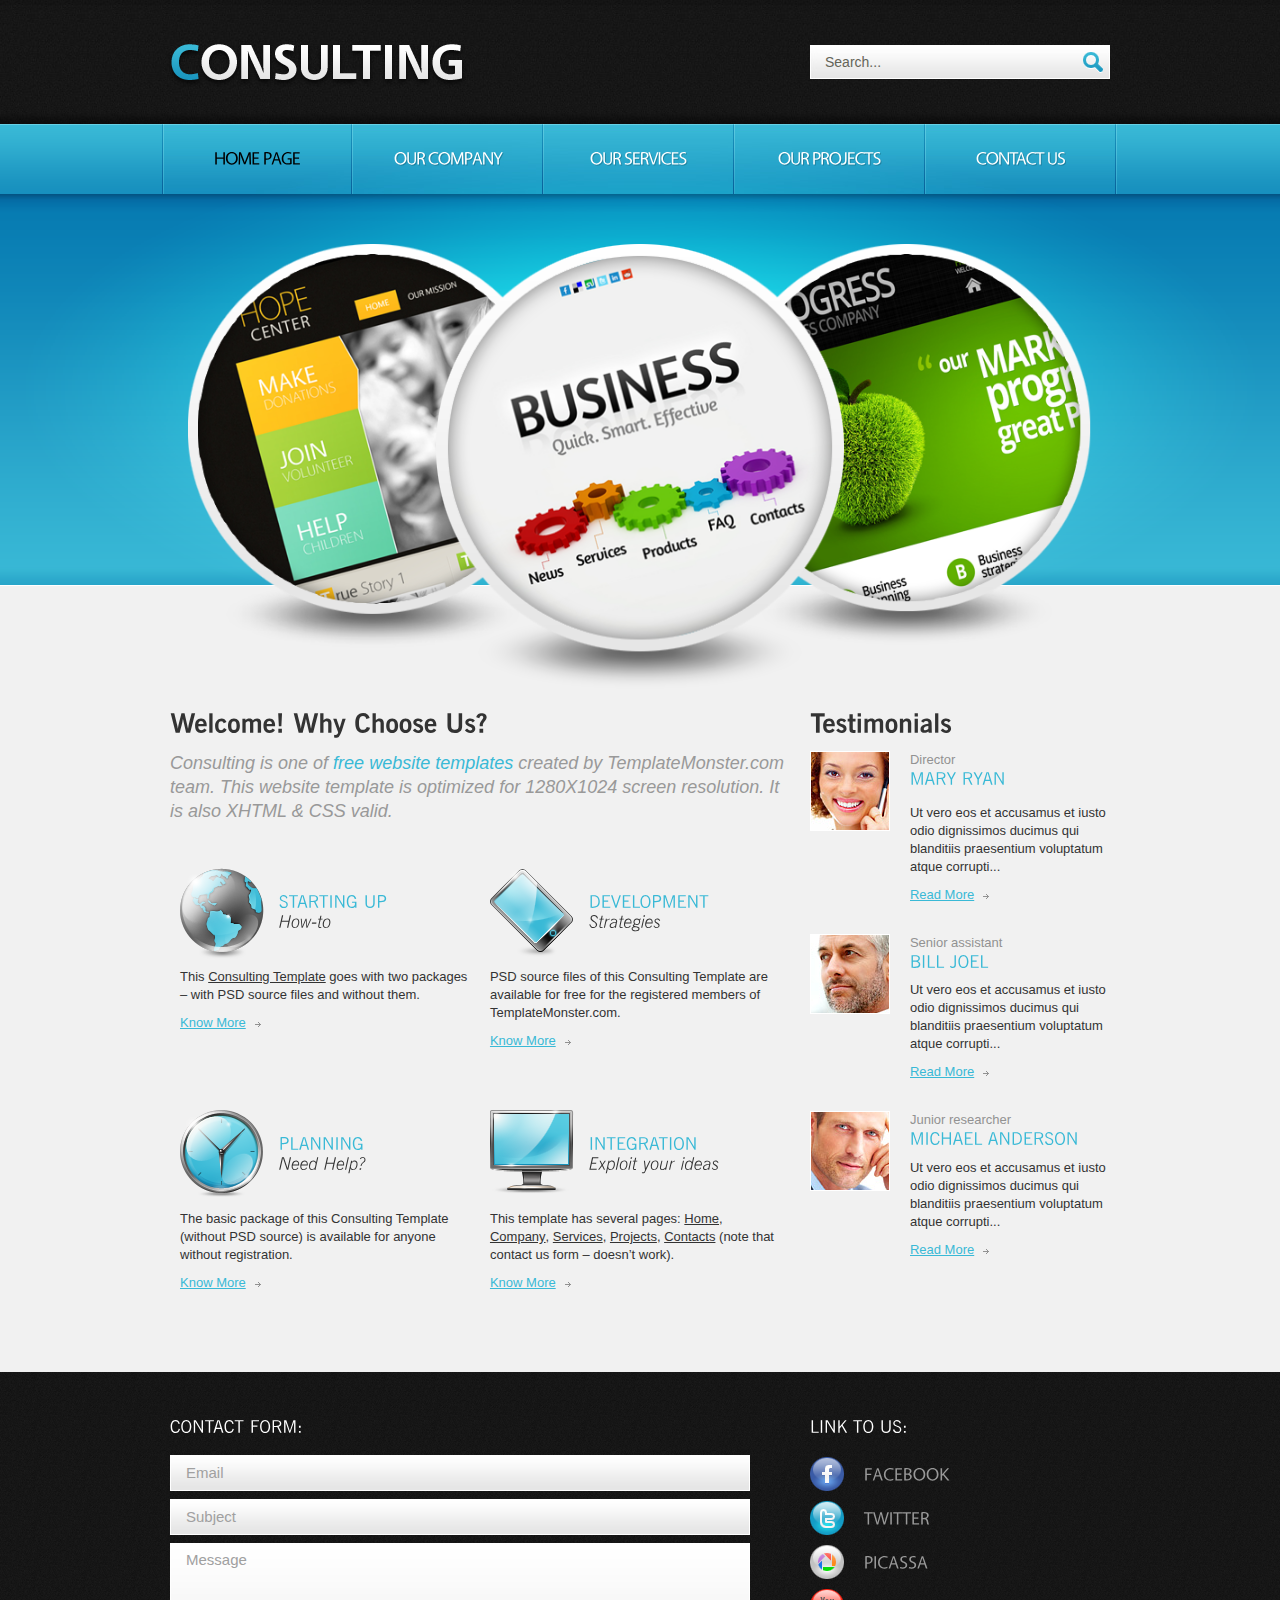
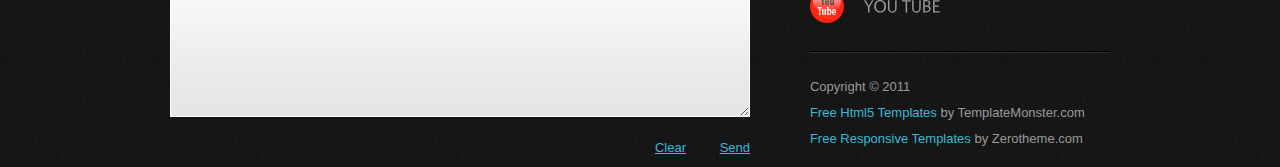
<file: consulting/index.html>
<!DOCTYPE html>
<html lang="en">

<!-- Mirrored from www.zerotheme.com/demo/r531/zConsulting/ by HTTrack Website Copier/3.x [XR&CO'2014], Wed, 10 Feb 2016 17:48:01 GMT -->
<head>
    <title></title>
    <meta charset="utf-8">
	<meta name="viewport" content="width=device-width, initial-scale=1, maximum-scale=1">
    <link rel="stylesheet" href="css/reset.css" type="text/css" media="screen">
    <link rel="stylesheet" href="css/style.css" type="text/css" media="screen"> 
	<link rel="stylesheet" href="css/zerogrid.css" type="text/css" media="screen">
	<link rel="stylesheet" href="css/responsive.css" type="text/css" media="screen"> 
	<script src="js/css3-mediaqueries.js"></script>
    <script src="js/jquery-1.6.3.min.js" type="text/javascript"></script>
    <script src="js/cufon-yui.js" type="text/javascript"></script>
    <script src="js/cufon-replace.js" type="text/javascript"></script>
    <script src="js/NewsGoth_400.font.js" type="text/javascript"></script>
	<script src="js/NewsGoth_700.font.js" type="text/javascript"></script>
    <script src="js/NewsGoth_Lt_BT_italic_400.font.js" type="text/javascript"></script>
    <script src="js/Vegur_400.font.js" type="text/javascript"></script> 
    <script src="js/FF-cash.js" type="text/javascript"></script>
    <script src="js/jquery.featureCarousel.js" type="text/javascript"></script>     
    <script type="text/javascript">
      $(document).ready(function() {
        $("#carousel").featureCarousel({
			autoPlay:7000,
			trackerIndividual:false,
			trackerSummation:false,
			topPadding:50,
			smallFeatureWidth:.9,
			smallFeatureHeight:.9,
			sidePadding:0,
			smallFeatureOffset:0
		});
      });
    </script>
	<!--[if lt IE 7]>
    <div style=' clear: both; text-align:center; position: relative;'>
        <a href="http://windows.microsoft.com/en-US/internet-explorer/products/ie/home?ocid=ie6_countdown_bannercode">
        	<img src="http://storage.ie6countdown.com/assets/100/images/banners/warning_bar_0000_us.jpg" border="0" height="42" width="820" alt="You are using an outdated browser. For a faster, safer browsing experience, upgrade for free today." />
        </a>
    </div>
	<![endif]-->
    <!--[if lt IE 9]>
   		<script type="text/javascript" src="js/html5.js"></script>
        <link rel="stylesheet" href="css/ie.css" type="text/css" media="screen">
	<![endif]-->
</head>
<body id="page1">
	<div class="extra">
    	<!--==============================header=================================-->
        <header>
        	<div class="row-top">
            	<div class="main">
                	<div class="wrapper">
                    	<h1><a href="index-2.html">Consulting</a></h1>
                        <form id="search-form" method="post" enctype="multipart/form-data">
                        <fieldset>	
                            <div class="search-field">
                                <input name="search" type="text" value="Search..." onBlur="if(this.value=='') this.value='Search...'" onFocus="if(this.value =='Search...' ) this.value=''" />
                                <a class="search-button" href="#" onClick="document.getElementById('search-form').submit()"></a>	
                            </div>						
                        </fieldset>
                    </form>
                    </div>
                </div>
            </div>
            <div class="menu-row">
            	<div class="menu-bg">
                    <div class="main">
                        <nav class="indent-left">
                            <ul class="menu wrapper">
                                <li class="active"><a href="index-2.html">Home page</a></li>
                                <li><a href="company.html">our Company</a></li>
                                <li><a href="services.html">our services</a></li>
                                <li><a href="projects.html">our projects</a></li>
                                <li><a href="contact.html">Contact Us</a></li>
                            </ul>
                        </nav>
                    </div>
                </div>
            </div>
            <div class="row-bot">
            	<div class="center-shadow">
                	<div class="carousel-container">
                      <div id="carousel">
                        <div class="carousel-feature">
                          <a href="#"><img class="carousel-image" alt="" src="images/gallery-img1.png"></a>                          
                        </div>
                        <div class="carousel-feature">
                          <a href="#"><img class="carousel-image" alt="" src="images/gallery-img3.png"></a>
                        </div>
                        <div class="carousel-feature">
                          <a href="#"><img class="carousel-image" alt="" src="images/gallery-img2.png"></a>
                        </div>
                      </div>
    				</div>
                </div>
            </div>
        </header>
        
        <!--==============================content================================-->
        <section id="content"><div class="ic">More Website Templates @ TemplateMonster.com. December10, 2011!</div>
            <div class="main">
                <div class="zerogrid">
                    <div class="wrapper row">
                        <article class="col-2-3">
							<div class="wrap-col">
                        	<h3>Welcome! Why Choose Us?</h3>
                            <em class="text-1 margin-bot">Consulting is one of <a class="link" target="_blank" href="http://blog.templatemonster.com/free-website-templates/">free website templates</a> created by TemplateMonster.com team. This website template is optimized for 1280X1024 screen resolution. It is also XHTML &amp; CSS valid.</em>
                            <div class="wrapper p4">
                            	<article class="col-1-2">
									<div class="wrap-col">
                                	<div class="wrapper p1">
                                    	<figure class="img-indent2"><img src="images/page1-img1.png" alt="" /></figure>
                                        <div class="extra-wrap">
                                        	<div class="indent-top">
                                            	<h4>STARTING UP<em>How-to</em></h4>
                                            </div>
                                        </div>
                                    </div>
                                    <p class="prev-indent-bot">This <a class="color-2" href="http://blog.templatemonster.com/2011/12/10/free-website-template-jquery-slider-consulting-business/" target="_blank">Consulting Template</a> goes with two packages – with PSD source files and without them.</p>
                                    <a class="link-1" href="#">Know More</a>
									</div>
                                </article>
                                <article class="col-1-2">
									<div class="wrap-col">
                                	<div class="wrapper p1">
                                    	<figure class="img-indent2"><img src="images/page1-img2.png" alt="" /></figure>
                                        <div class="extra-wrap">
                                        	<div class="indent-top">
                                            	<h4>Development<em>Strategies</em></h4>
                                            </div>
                                        </div>
                                    </div>
                                    <p class="prev-indent-bot">PSD source files of this Consulting Template are available for free for the registered members of TemplateMonster.com.</p>
                                    <a class="link-1" href="#">Know More</a>
									</div>
                                </article>
                            </div>
                            <div class="wrapper">
                            	<article class="col-1-2">
									<div class="wrap-col">
                                	<div class="wrapper p1">
                                    	<figure class="img-indent2"><img src="images/page1-img3.png" alt="" /></figure>
                                        <div class="extra-wrap">
                                        	<div class="indent-top">
                                            	<h4>Planning<em>Need Help?</em></h4>
                                            </div>
                                        </div>
                                    </div>
                                    <p class="prev-indent-bot">The basic package of this Consulting Template (without PSD source) is available for anyone without registration.</p>
                                    <a class="link-1" href="#">Know More</a>
									</div>
                                </article>
                                <article class="col-1-2">
									<div class="wrap-col">
                                	<div class="wrapper p1">
                                    	<figure class="img-indent2"><img src="images/page1-img4.png" alt="" /></figure>
                                        <div class="extra-wrap">
                                        	<div class="indent-top">
                                            	<h4>INTEGRATION<em>Exploit your ideas</em></h4>
                                            </div>
                                        </div>
                                    </div>
                                    <p class="prev-indent-bot">This template has several pages: <a class="color-2" href="index-2.html">Home</a>,  <a class="color-2" href="company.html">Company</a>, <a class="color-2" href="services.html">Services</a>, <a class="color-2" href="projects.html">Projects</a>, <a class="color-2" href="contact.html">Contacts</a> (note that contact us form – doesn’t work).</p>
                                    <a class="link-1" href="#">Know More</a>
									</div>
                                </article>
                            </div>
							</div>
                        </article>
                        <article class="col-1-3">
							<div class="wrap-col">
                        	<h3>Testimonials</h3>
                            <div class="wrapper p3">
                            	<figure class="img-indent"><a href="#"><img class="img-border" src="images/page1-img5.jpg" alt="" /></a></figure>
                                <div class="extra-wrap">
                                	<span class="text-2">Director</span>
                                    <h4 class="p2">Mary Ryan</h4>
                                    <p class="prev-indent-bot">Ut vero eos et accusamus et iusto odio dignissimos ducimus qui blanditiis praesentium voluptatum atque corrupti...</p>
                                    <a class="link-1" href="#">Read More</a>
                                </div>
                            </div>
                            <div class="wrapper p3">
                            	<figure class="img-indent"><a href="#"><img class="img-border" src="images/page1-img6.jpg" alt="" /></a></figure>
                                <div class="extra-wrap">
                                	<span class="text-2">Senior assistant</span>
                                    <h4 class="p1">Bill Joel</h4>
                                    <p class="prev-indent-bot">Ut vero eos et accusamus et iusto odio dignissimos ducimus qui blanditiis praesentium voluptatum atque corrupti...</p>
                                    <a class="link-1" href="#">Read More</a>
                                </div>
                            </div>
                            <div class="wrapper">
                            	<figure class="img-indent"><a href="#"><img class="img-border" src="images/page1-img7.jpg" alt="" /></a></figure>
                                <div class="extra-wrap">
                                	<span class="text-2">Junior researcher</span>
                                    <h4 class="prev-indent-bot">Michael Anderson</h4>
                                    <p class="prev-indent-bot">Ut vero eos et accusamus et iusto odio dignissimos ducimus qui blanditiis praesentium voluptatum atque corrupti...</p>
                                    <a class="link-1" href="#">Read More</a>
                                </div>
                            </div>
							</div>
                        </article>
                    </div>
                </div>
            </div>
            <div class="block"></div>
        </section>
    </div>
	
	<!--==============================footer=================================-->
    <footer>
        <div class="padding">
            <div class="main">
                <div class="zerogrid">
                    <div class="wrapper">
                        <article class="col-2-3">
							<div class="wrap-col">
                            <h4>Contact Form:</h4>
                            <form id="contact-form" method="post">
                                <fieldset>
                                    <label><input name="email" value="Email" onBlur="if(this.value=='') this.value='Email'" onFocus="if(this.value =='Email' ) this.value=''" /></label>
                                    <label><input name="subject" value="Subject" onBlur="if(this.value=='') this.value='Subject'" onFocus="if(this.value =='Subject' ) this.value=''" /></label>
                                    <textarea onBlur="if(this.value=='') this.value='Message'" onFocus="if(this.value =='Message' ) this.value=''">Message</textarea>
                                    <div class="buttons">
                                        <a href="#" onClick="document.getElementById('contact-form').reset()">Clear</a>
                                        <a href="#" onClick="document.getElementById('contact-form').submit()">Send</a>
                                    </div>											
                                </fieldset>           
                            </form>
							</div>
                        </article>
                        <article class="col-1-3">
							<div class="wrap-col">
                        	<h4 class="indent-bot">Link to Us:</h4>
                            <ul class="list-services border-bot img-indent-bot">
                            	<li><a href="#">Facebook</a></li>
                                <li><a class="item-1" href="#">Twitter</a></li>
                                <li><a class="item-2" href="#">Picassa</a></li>
                                <li><a class="item-3" href="#">You Tube</a></li>
                            </ul>
                            <p class="p1">Copyright &copy; 2011 </p>
                            <p class="p1"><a class="link" target="_blank" href="http://www.templatemonster.com/" rel="nofollow">Free Html5 Templates</a> by TemplateMonster.com</p>
							<p class="p1"><a class="link" target="_blank" href="http://www.zerotheme.com/432/free-responsive-html5-css3-website-templates.html" rel="nofollow">Free Responsive Templates</a> by Zerotheme.com</p>
                            <!-- {%FOOTER_LINK} -->
							</div>
                        </article>
                    </div>
                </div>
            </div>
        </div>
    </footer>
	<script type="text/javascript"> Cufon.now(); </script>
</body>

<!-- Mirrored from www.zerotheme.com/demo/r531/zConsulting/ by HTTrack Website Copier/3.x [XR&CO'2014], Wed, 10 Feb 2016 17:48:22 GMT -->
</html>
</file>
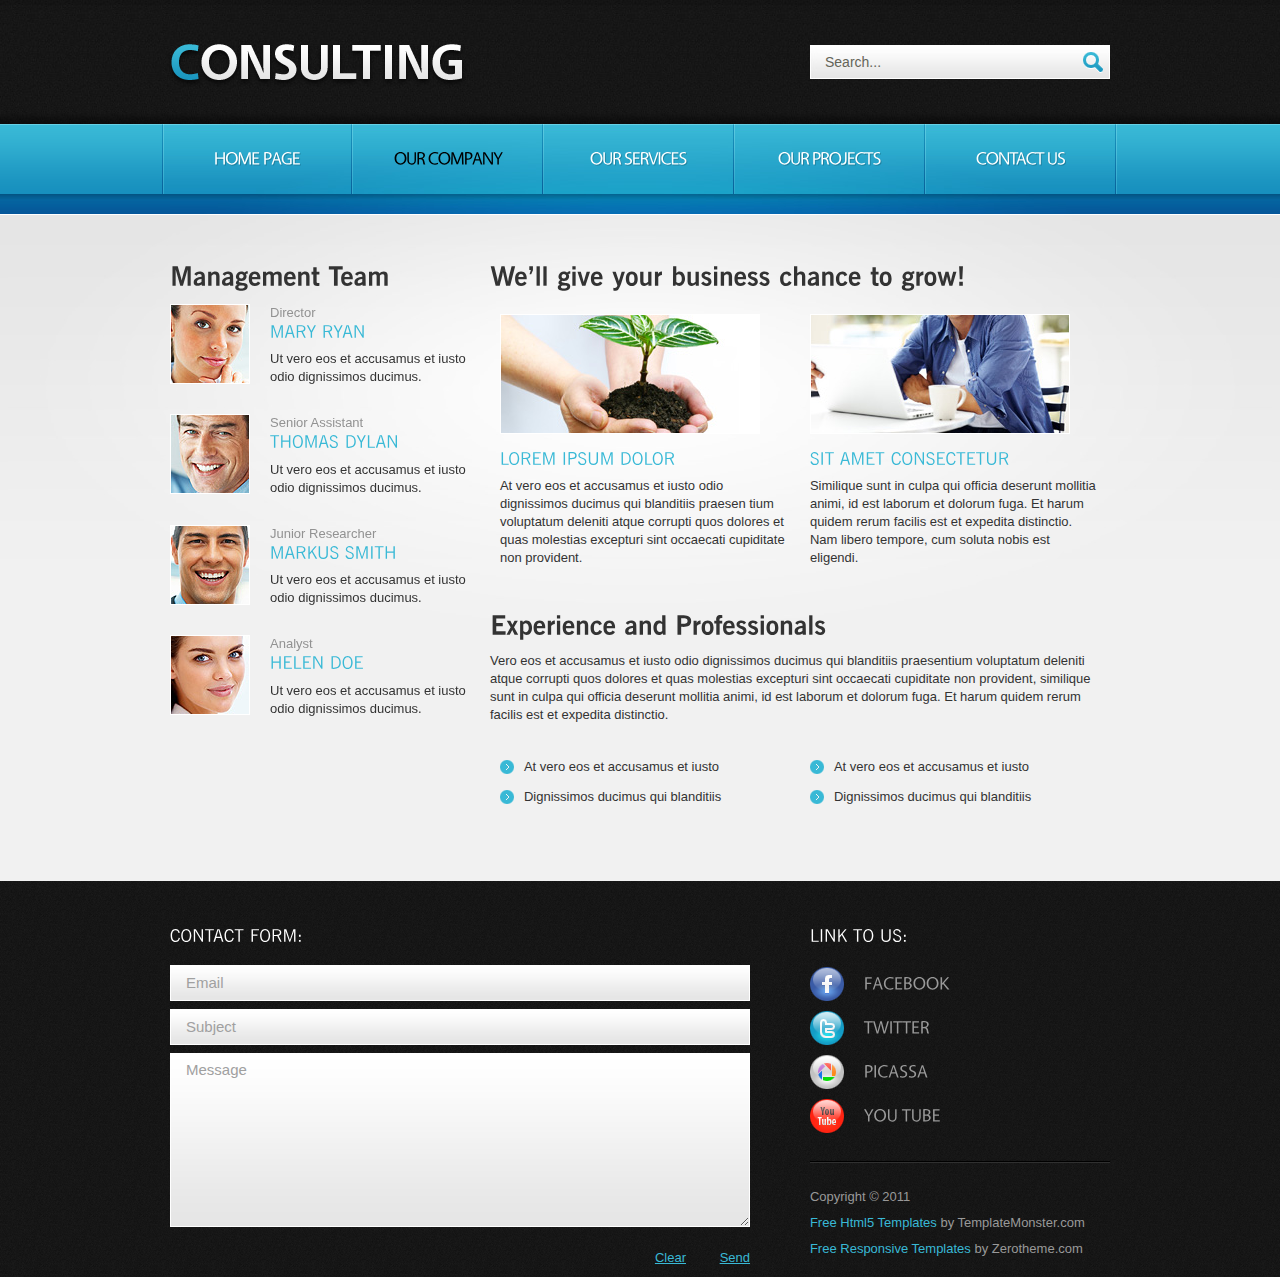
<file: consulting/company.html>
<!DOCTYPE html>
<html lang="en">

<!-- Mirrored from www.zerotheme.com/demo/r531/zConsulting/company.html by HTTrack Website Copier/3.x [XR&CO'2014], Wed, 10 Feb 2016 17:48:36 GMT -->
<head>
    <title></title>
    <meta charset="utf-8">
	<meta name="viewport" content="width=device-width, initial-scale=1, maximum-scale=1">
    <link rel="stylesheet" href="css/reset.css" type="text/css" media="screen">
    <link rel="stylesheet" href="css/style.css" type="text/css" media="screen">
    <link rel="stylesheet" href="css/zerogrid.css" type="text/css" media="screen">
	<link rel="stylesheet" href="css/responsive.css" type="text/css" media="screen"> 
	<script src="js/css3-mediaqueries.js"></script>
    <script src="js/jquery-1.6.3.min.js" type="text/javascript"></script>
    <script src="js/cufon-yui.js" type="text/javascript"></script>
    <script src="js/cufon-replace.js" type="text/javascript"></script>
    <script src="js/NewsGoth_400.font.js" type="text/javascript"></script>
	<script src="js/NewsGoth_700.font.js" type="text/javascript"></script>
    <script src="js/NewsGoth_Lt_BT_italic_400.font.js" type="text/javascript"></script>
    <script src="js/Vegur_400.font.js" type="text/javascript"></script> 
    <script src="js/FF-cash.js" type="text/javascript"></script>
	<!--[if lt IE 7]>
    <div style=' clear: both; text-align:center; position: relative;'>
        <a href="http://windows.microsoft.com/en-US/internet-explorer/products/ie/home?ocid=ie6_countdown_bannercode">
        	<img src="http://storage.ie6countdown.com/assets/100/images/banners/warning_bar_0000_us.jpg" border="0" height="42" width="820" alt="You are using an outdated browser. For a faster, safer browsing experience, upgrade for free today." />
        </a>
    </div>
	<![endif]-->
    <!--[if lt IE 9]>
   		<script type="text/javascript" src="js/html5.js"></script>
        <link rel="stylesheet" href="css/ie.css" type="text/css" media="screen">
	<![endif]-->
</head>
<body id="page2">
	<div class="extra">
    	<!--==============================header=================================-->
        <header>
        	<div class="row-top">
            	<div class="main">
                	<div class="wrapper">
                    	<h1><a href="index-2.html">Consulting</a></h1>
                        <form id="search-form" method="post" enctype="multipart/form-data">
                        <fieldset>	
                            <div class="search-field">
                                <input name="search" type="text" value="Search..." onBlur="if(this.value=='') this.value='Search...'" onFocus="if(this.value =='Search...' ) this.value=''" />
                                <a class="search-button" href="#" onClick="document.getElementById('search-form').submit()"></a>	
                            </div>						
                        </fieldset>
                    </form>
                    </div>
                </div>
            </div>
            <div class="menu-row">
            	<div class="menu-bg">
                    <div class="main">
                        <nav class="indent-left">
                            <ul class="menu wrapper">
                                <li><a href="index-2.html">Home page</a></li>
                                <li class="active"><a href="company.html">our Company</a></li>
                                <li><a href="services.html">our services</a></li>
                                <li><a href="projects.html">our projects</a></li>
                                <li><a href="contact.html">Contact Us</a></li>
                            </ul>
                        </nav>
                    </div>
                </div>
            </div>
            <div class="row-bot">
            	<div class="center-shadow">
                </div>
            </div>
        </header>
        
        <!--==============================content================================-->
        <section id="content"><div class="ic">More Website Templates @ TemplateMonster.com. December10, 2011!</div>
            <div class="content-bg">
                <div class="main">
                    <div class="zerogrid">
                        <div class="wrapper">
                            <article class="col-1-3">
								<div class="wrap-col">
                                <h3>Management Team</h3>
                                <div class="wrapper indent-bot2">
                                    <figure class="img-indent"><a href="#"><img class="img-border" src="images/page2-img1.jpg" alt="" /></a></figure>
                                    <div class="extra-wrap">
                                        <span class="text-2">Director</span>
                                        <h4 class="p1">Mary Ryan</h4>
                                        Ut vero eos et accusamus et iusto odio dignissimos ducimus.
                                    </div>
                                </div>
                                <div class="wrapper indent-bot2">
                                    <figure class="img-indent"><a href="#"><img class="img-border" src="images/page2-img2.jpg" alt="" /></a></figure>
                                    <div class="extra-wrap">
                                        <span class="text-2">Senior Assistant</span>
                                        <h4 class="p1">Thomas dylan</h4>
                                        Ut vero eos et accusamus et iusto odio dignissimos ducimus.
                                    </div>
                                </div>
                                <div class="wrapper indent-bot2">
                                    <figure class="img-indent"><a href="#"><img class="img-border" src="images/page2-img3.jpg" alt="" /></a></figure>
                                    <div class="extra-wrap">
                                        <span class="text-2">Junior Researcher</span>
                                        <h4 class="p1">Markus Smith</h4>
                                        Ut vero eos et accusamus et iusto odio dignissimos ducimus.
                                    </div>
                                </div>
                                <div class="wrapper">
                                    <figure class="img-indent"><a href="#"><img class="img-border" src="images/page2-img4.jpg" alt="" /></a></figure>
                                    <div class="extra-wrap">
                                        <span class="text-2">Analyst</span>
                                        <h4 class="p1">Helen Doe</h4>
                                        Ut vero eos et accusamus et iusto odio dignissimos ducimus.
                                    </div>
                                </div>
								</div>
                            </article>
                            <article class="col-2-3">
								<div class="wrap-col">
                            	<div>
                                	<h3>We’ll give your business chance to grow!</h3>
                                </div>
                                <div class="wrapper indent-bot">
                                	<article class="col-1-2">
										<div class="wrap-col">                                   	
                                            <figure class="p2"><img class="img-border" src="images/page2-img5.jpg" alt="" /></figure>
                                            <h4 class="p1">Lorem ipsum dolor</h4>
                                            At vero eos et accusamus et iusto odio dignissimos ducimus qui blanditiis praesen tium voluptatum deleniti atque corrupti quos dolores et quas molestias excepturi sint occaecati cupiditate non provident.                                       
										</div>
                                    </article>
                                    <article class="col-1-2">
										<div class="wrap-col">
                                            <figure class="p2"><img class="img-border" src="images/page2-img6.jpg" alt="" /></figure>
                                            <h4 class="p1">sit amet consectetur</h4>
                                            Similique sunt in culpa qui officia deserunt mollitia animi, id est laborum et dolorum fuga. Et harum quidem rerum facilis est et expedita distinctio. Nam libero tempore, cum soluta nobis est eligendi.
										</div>
                                    </article>
                                </div>
                                <div>
                                	<h3>Experience and Professionals</h3>
                                    <p>Vero eos et accusamus et iusto odio dignissimos ducimus qui blanditiis praesentium voluptatum deleniti atque corrupti quos dolores et quas molestias excepturi sint occaecati cupiditate non provident, similique sunt in culpa qui officia deserunt mollitia animi, id est laborum et dolorum fuga. Et harum quidem rerum facilis est et expedita distinctio.</p>
                                </div>
                                <div class="wrapper">
                                	<article class="col-1-2">
										<div class="wrap-col">                            	
                                        	<ul class="list-1">
                                            	<li><a href="#">At vero eos et accusamus et iusto</a></li>
                                                <li><a href="#">Dignissimos ducimus qui blanditiis</a></li>
                                            </ul>
										</div>
                                    </article>
                                    <article class="col-1-2">
										<div class="wrap-col">
                                        	<ul class="list-1">
                                            	<li><a href="#">At vero eos et accusamus et iusto</a></li>
                                                <li><a href="#">Dignissimos ducimus qui blanditiis</a></li>
                                            </ul>
										</div>
                                    </article>
                                </div>
								</div>
                            </article>
                        </div>
                    </div>
                </div>
                <div class="block"></div>
            </div>
        </section>
    </div>
	
	<!--==============================footer=================================-->
    <footer>
        <div class="padding">
            <div class="main">
                <div class="zerogrid">
                    <div class="wrapper">
                        <article class="col-2-3">
							<div class="wrap-col">
                            <h4>Contact Form:</h4>
                            <form id="contact-form" method="post">
                                <fieldset>
                                    <label><input name="email" value="Email" onBlur="if(this.value=='') this.value='Email'" onFocus="if(this.value =='Email' ) this.value=''" /></label>
                                    <label><input name="subject" value="Subject" onBlur="if(this.value=='') this.value='Subject'" onFocus="if(this.value =='Subject' ) this.value=''" /></label>
                                    <textarea onBlur="if(this.value=='') this.value='Message'" onFocus="if(this.value =='Message' ) this.value=''">Message</textarea>
                                    <div class="buttons">
                                        <a href="#" onClick="document.getElementById('contact-form').reset()">Clear</a>
                                        <a href="#" onClick="document.getElementById('contact-form').submit()">Send</a>
                                    </div>											
                                </fieldset>           
                            </form>
							</div>
                        </article>
                        <article class="col-1-3">
							<div class="wrap-col">
                        	<h4 class="indent-bot">Link to Us:</h4>
                            <ul class="list-services border-bot img-indent-bot">
                            	<li><a href="#">Facebook</a></li>
                                <li><a class="item-1" href="#">Twitter</a></li>
                                <li><a class="item-2" href="#">Picassa</a></li>
                                <li><a class="item-3" href="#">You Tube</a></li>
                            </ul>
                            <p class="p1">Copyright &copy; 2011 </p>
                            <p class="p1"><a class="link" target="_blank" href="http://www.templatemonster.com/" rel="nofollow">Free Html5 Templates</a> by TemplateMonster.com</p>
							<p class="p1"><a class="link" target="_blank" href="http://www.zerotheme.com/432/free-responsive-html5-css3-website-templates.html" rel="nofollow">Free Responsive Templates</a> by Zerotheme.com</p>
                            <!-- {%FOOTER_LINK} -->
							</div>
                        </article>
                    </div>
                </div>
            </div>
        </div>
    </footer>
	<script type="text/javascript"> Cufon.now(); </script>
</body>

<!-- Mirrored from www.zerotheme.com/demo/r531/zConsulting/company.html by HTTrack Website Copier/3.x [XR&CO'2014], Wed, 10 Feb 2016 17:48:39 GMT -->
</html>
</file>
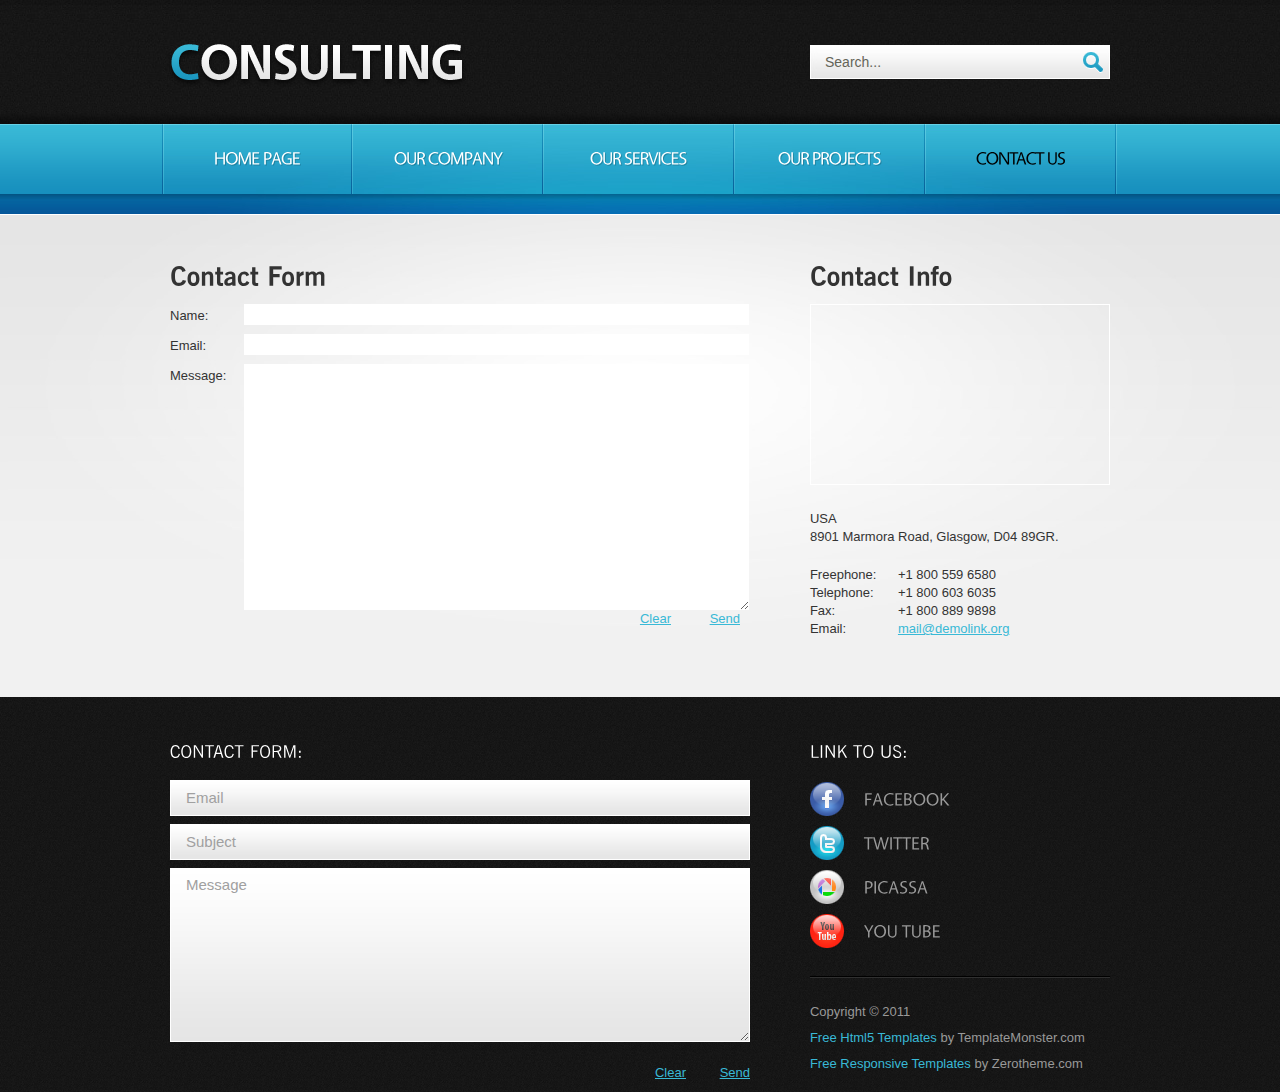
<file: consulting/contact.html>
<!DOCTYPE html>
<html lang="en">

<!-- Mirrored from www.zerotheme.com/demo/r531/zConsulting/contact.html by HTTrack Website Copier/3.x [XR&CO'2014], Wed, 10 Feb 2016 17:48:44 GMT -->
<head>
    <title></title>
    <meta charset="utf-8">
	<meta name="viewport" content="width=device-width, initial-scale=1, maximum-scale=1">
    <link rel="stylesheet" href="css/reset.css" type="text/css" media="screen">
    <link rel="stylesheet" href="css/style.css" type="text/css" media="screen">
    <link rel="stylesheet" href="css/zerogrid.css" type="text/css" media="screen">
	<link rel="stylesheet" href="css/responsive.css" type="text/css" media="screen"> 
	<script src="js/css3-mediaqueries.js"></script>  
    <script src="js/jquery-1.6.3.min.js" type="text/javascript"></script>
    <script src="js/cufon-yui.js" type="text/javascript"></script>
    <script src="js/cufon-replace.js" type="text/javascript"></script>
    <script src="js/NewsGoth_400.font.js" type="text/javascript"></script>
	<script src="js/NewsGoth_700.font.js" type="text/javascript"></script>
    <script src="js/NewsGoth_Lt_BT_italic_400.font.js" type="text/javascript"></script>
    <script src="js/Vegur_400.font.js" type="text/javascript"></script> 
    <script src="js/FF-cash.js" type="text/javascript"></script>
	<!--[if lt IE 7]>
    <div style=' clear: both; text-align:center; position: relative;'>
        <a href="http://windows.microsoft.com/en-US/internet-explorer/products/ie/home?ocid=ie6_countdown_bannercode">
        	<img src="http://storage.ie6countdown.com/assets/100/images/banners/warning_bar_0000_us.jpg" border="0" height="42" width="820" alt="You are using an outdated browser. For a faster, safer browsing experience, upgrade for free today." />
        </a>
    </div>
	<![endif]-->
    <!--[if lt IE 9]>
   		<script type="text/javascript" src="js/html5.js"></script>
        <link rel="stylesheet" href="css/ie.css" type="text/css" media="screen">
	<![endif]-->
</head>
<body id="page5">
	<div class="extra">
    	<!--==============================header=================================-->
        <header>
        	<div class="row-top">
            	<div class="main">
                	<div class="wrapper">
                    	<h1><a href="index-2.html">Consulting</a></h1>
                        <form id="search-form" method="post" enctype="multipart/form-data">
                        <fieldset>	
                            <div class="search-field">
                                <input name="search" type="text" value="Search..." onBlur="if(this.value=='') this.value='Search...'" onFocus="if(this.value =='Search...' ) this.value=''" />
                                <a class="search-button" href="#" onClick="document.getElementById('search-form').submit()"></a>	
                            </div>						
                        </fieldset>
                    </form>
                    </div>
                </div>
            </div>
            <div class="menu-row">
            	<div class="menu-bg">
                    <div class="main">
                        <nav class="indent-left">
                            <ul class="menu wrapper">
                                <li><a href="index-2.html">Home page</a></li>
                                <li><a href="company.html">our Company</a></li>
                                <li><a href="services.html">our services</a></li>
                                <li><a href="projects.html">our projects</a></li>
                                <li class="active"><a href="contact.html">Contact Us</a></li>
                            </ul>
                        </nav>
                    </div>
                </div>
            </div>
            <div class="row-bot">
            	<div class="center-shadow">
                </div>
            </div>
        </header>
        
        <!--==============================content================================-->
        <section id="content"><div class="ic">More Website Templates @ TemplateMonster.com. December10, 2011!</div>
            <div class="content-bg">
                <div class="main">
                    <div class="zerogrid">
                        <div class="wrapper">
                        	<article class="col-2-3">
								<div class="wrap-col">
                            	<h3>Contact Form</h3>
                                <form id="contact-form2" method="post" enctype="multipart/form-data">                    
                                    <fieldset>
                                          <label><span class="text-form">Name:</span><input name="p1" type="text" /></label>
                                          <label><span class="text-form">Email:</span><input name="p2" type="text" /></label>                              
                                          <div class="wrapper">
                                            <div class="text-form">Message:</div>
                                            <div class="extra-wrap">
                                                <textarea></textarea>
                                                <div class="clear"></div>
                                                <div class="buttons2">
                                                    <a href="#" onClick="document.getElementById('contact-form2').reset()">Clear</a>
                                                    <a href="#" onClick="document.getElementById('contact-form2').submit()">Send</a>
                                                </div> 
                                            </div>
                                          </div>                            
                                    </fieldset>						
                                </form>
								</div>
                            </article>    
                            <article class="col-1-3">
								<div class="wrap-col">
                            	<h3>Contact Info</h3>
                                <figure class="img-indent-bot img-border">
                                    <iframe width="298" height="179" src="http://maps.google.com/maps?f=q&amp;source=s_q&amp;hl=en&amp;geocode=&amp;q=Brooklyn,+New+York,+NY,+United+States&amp;aq=0&amp;sll=37.0625,-95.677068&amp;sspn=61.282355,146.513672&amp;ie=UTF8&amp;hq=&amp;hnear=Brooklyn,+Kings,+New+York&amp;ll=40.649974,-73.950005&amp;spn=0.01628,0.025663&amp;z=14&amp;iwloc=A&amp;output=embed"></iframe>
                                </figure>
                                <dl>
                                    <dt class="indent-bot">USA<br>8901 Marmora Road, Glasgow, D04 89GR.</dt>
                                    <dd><span>Freephone:</span>  +1 800 559 6580</dd>
                                    <dd><span>Telephone:</span>  +1 800 603 6035</dd>
                                    <dd><span>Fax:</span>  +1 800 889 9898</dd>
                                    <dd><span>Email:</span><a href="#">mail@demolink.org</a></dd>
                                </dl>
								</div>
                            </article>                        
                        </div>
                    </div>
                </div>
                <div class="block"></div>
            </div>
        </section>
    </div>
	
	<!--==============================footer=================================-->
    <footer>
        <div class="padding">
            <div class="main">
                <div class="zerogrid">
                    <div class="wrapper">
                        <article class="col-2-3">
							<div class="wrap-col">
                            <h4>Contact Form:</h4>
                            <form id="contact-form" method="post">
                                <fieldset>
                                    <label><input name="email" value="Email" onBlur="if(this.value=='') this.value='Email'" onFocus="if(this.value =='Email' ) this.value=''" /></label>
                                    <label><input name="subject" value="Subject" onBlur="if(this.value=='') this.value='Subject'" onFocus="if(this.value =='Subject' ) this.value=''" /></label>
                                    <textarea onBlur="if(this.value=='') this.value='Message'" onFocus="if(this.value =='Message' ) this.value=''">Message</textarea>
                                    <div class="buttons">
                                        <a href="#" onClick="document.getElementById('contact-form').reset()">Clear</a>
                                        <a href="#" onClick="document.getElementById('contact-form').submit()">Send</a>
                                    </div>											
                                </fieldset>           
                            </form>
							</div>
                        </article>
                        <article class="col-1-3">
							<div class="wrap-col">
                        	<h4 class="indent-bot">Link to Us:</h4>
                            <ul class="list-services border-bot img-indent-bot">
                            	<li><a href="#">Facebook</a></li>
                                <li><a class="item-1" href="#">Twitter</a></li>
                                <li><a class="item-2" href="#">Picassa</a></li>
                                <li><a class="item-3" href="#">You Tube</a></li>
                            </ul>
                            <p class="p1">Copyright &copy; 2011 </p>
                            <p class="p1"><a class="link" target="_blank" href="http://www.templatemonster.com/" rel="nofollow">Free Html5 Templates</a> by TemplateMonster.com</p>
							<p class="p1"><a class="link" target="_blank" href="http://www.zerotheme.com/432/free-responsive-html5-css3-website-templates.html" rel="nofollow">Free Responsive Templates</a> by Zerotheme.com</p>
                            <!-- {%FOOTER_LINK} -->
							</div>
                        </article>
                    </div>
                </div>
            </div>
        </div>
    </footer>
	<script type="text/javascript"> Cufon.now(); </script>
</body>

<!-- Mirrored from www.zerotheme.com/demo/r531/zConsulting/contact.html by HTTrack Website Copier/3.x [XR&CO'2014], Wed, 10 Feb 2016 17:48:44 GMT -->
</html>
</file>
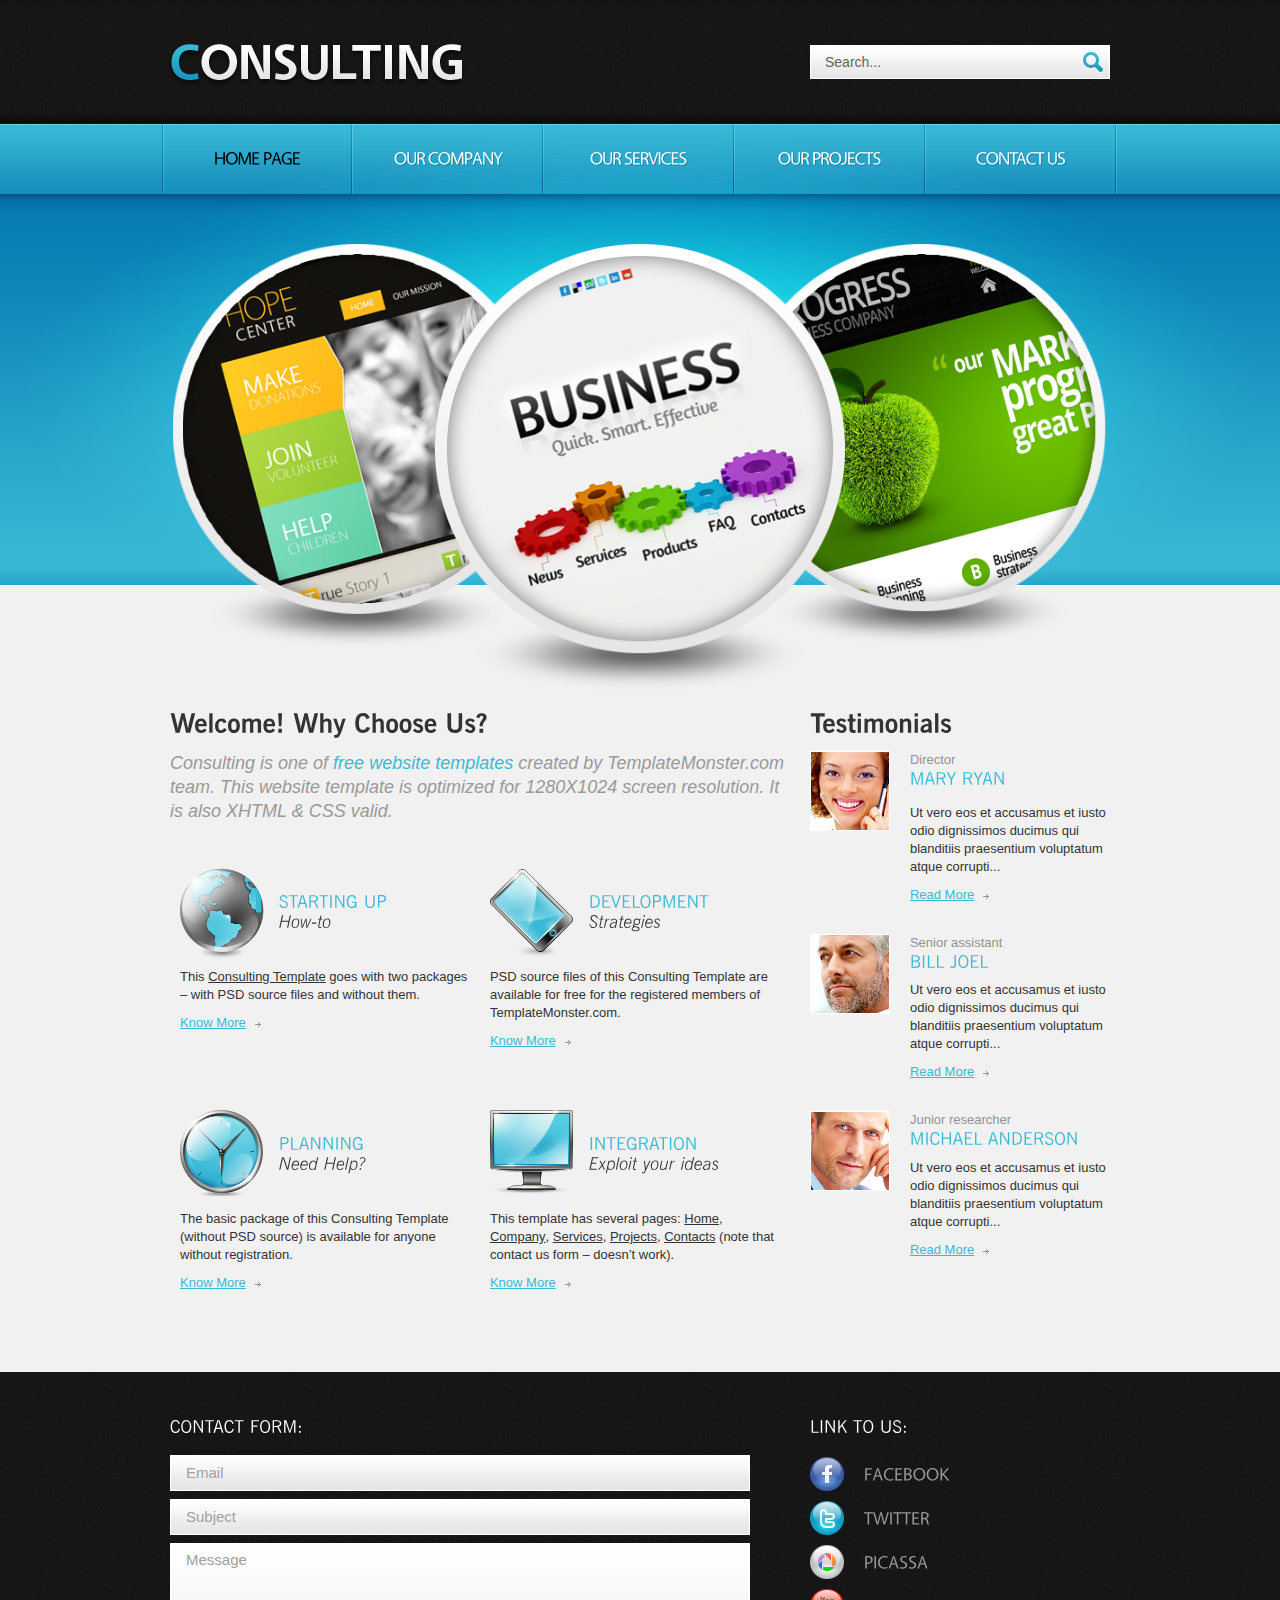
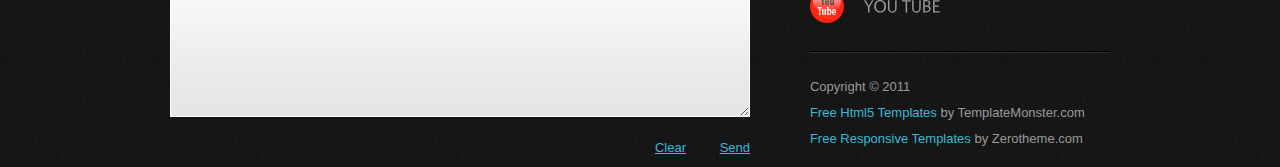
<file: consulting/index-2.html>
<!DOCTYPE html>
<html lang="en">

<!-- Mirrored from www.zerotheme.com/demo/r531/zConsulting/index.html by HTTrack Website Copier/3.x [XR&CO'2014], Wed, 10 Feb 2016 17:48:36 GMT -->
<head>
    <title></title>
    <meta charset="utf-8">
	<meta name="viewport" content="width=device-width, initial-scale=1, maximum-scale=1">
    <link rel="stylesheet" href="css/reset.css" type="text/css" media="screen">
    <link rel="stylesheet" href="css/style.css" type="text/css" media="screen"> 
	<link rel="stylesheet" href="css/zerogrid.css" type="text/css" media="screen">
	<link rel="stylesheet" href="css/responsive.css" type="text/css" media="screen"> 
	<script src="js/css3-mediaqueries.js"></script>
    <script src="js/jquery-1.6.3.min.js" type="text/javascript"></script>
    <script src="js/cufon-yui.js" type="text/javascript"></script>
    <script src="js/cufon-replace.js" type="text/javascript"></script>
    <script src="js/NewsGoth_400.font.js" type="text/javascript"></script>
	<script src="js/NewsGoth_700.font.js" type="text/javascript"></script>
    <script src="js/NewsGoth_Lt_BT_italic_400.font.js" type="text/javascript"></script>
    <script src="js/Vegur_400.font.js" type="text/javascript"></script> 
    <script src="js/FF-cash.js" type="text/javascript"></script>
    <script src="js/jquery.featureCarousel.js" type="text/javascript"></script>     
    <script type="text/javascript">
      $(document).ready(function() {
        $("#carousel").featureCarousel({
			autoPlay:7000,
			trackerIndividual:false,
			trackerSummation:false,
			topPadding:50,
			smallFeatureWidth:.9,
			smallFeatureHeight:.9,
			sidePadding:0,
			smallFeatureOffset:0
		});
      });
    </script>
	<!--[if lt IE 7]>
    <div style=' clear: both; text-align:center; position: relative;'>
        <a href="http://windows.microsoft.com/en-US/internet-explorer/products/ie/home?ocid=ie6_countdown_bannercode">
        	<img src="http://storage.ie6countdown.com/assets/100/images/banners/warning_bar_0000_us.jpg" border="0" height="42" width="820" alt="You are using an outdated browser. For a faster, safer browsing experience, upgrade for free today." />
        </a>
    </div>
	<![endif]-->
    <!--[if lt IE 9]>
   		<script type="text/javascript" src="js/html5.js"></script>
        <link rel="stylesheet" href="css/ie.css" type="text/css" media="screen">
	<![endif]-->
</head>
<body id="page1">
	<div class="extra">
    	<!--==============================header=================================-->
        <header>
        	<div class="row-top">
            	<div class="main">
                	<div class="wrapper">
                    	<h1><a href="index-2.html">Consulting</a></h1>
                        <form id="search-form" method="post" enctype="multipart/form-data">
                        <fieldset>	
                            <div class="search-field">
                                <input name="search" type="text" value="Search..." onBlur="if(this.value=='') this.value='Search...'" onFocus="if(this.value =='Search...' ) this.value=''" />
                                <a class="search-button" href="#" onClick="document.getElementById('search-form').submit()"></a>	
                            </div>						
                        </fieldset>
                    </form>
                    </div>
                </div>
            </div>
            <div class="menu-row">
            	<div class="menu-bg">
                    <div class="main">
                        <nav class="indent-left">
                            <ul class="menu wrapper">
                                <li class="active"><a href="index-2.html">Home page</a></li>
                                <li><a href="company.html">our Company</a></li>
                                <li><a href="services.html">our services</a></li>
                                <li><a href="projects.html">our projects</a></li>
                                <li><a href="contact.html">Contact Us</a></li>
                            </ul>
                        </nav>
                    </div>
                </div>
            </div>
            <div class="row-bot">
            	<div class="center-shadow">
                	<div class="carousel-container">
                      <div id="carousel">
                        <div class="carousel-feature">
                          <a href="#"><img class="carousel-image" alt="" src="images/gallery-img1.png"></a>                          
                        </div>
                        <div class="carousel-feature">
                          <a href="#"><img class="carousel-image" alt="" src="images/gallery-img3.png"></a>
                        </div>
                        <div class="carousel-feature">
                          <a href="#"><img class="carousel-image" alt="" src="images/gallery-img2.png"></a>
                        </div>
                      </div>
    				</div>
                </div>
            </div>
        </header>
        
        <!--==============================content================================-->
        <section id="content"><div class="ic">More Website Templates @ TemplateMonster.com. December10, 2011!</div>
            <div class="main">
                <div class="zerogrid">
                    <div class="wrapper row">
                        <article class="col-2-3">
							<div class="wrap-col">
                        	<h3>Welcome! Why Choose Us?</h3>
                            <em class="text-1 margin-bot">Consulting is one of <a class="link" target="_blank" href="http://blog.templatemonster.com/free-website-templates/">free website templates</a> created by TemplateMonster.com team. This website template is optimized for 1280X1024 screen resolution. It is also XHTML &amp; CSS valid.</em>
                            <div class="wrapper p4">
                            	<article class="col-1-2">
									<div class="wrap-col">
                                	<div class="wrapper p1">
                                    	<figure class="img-indent2"><img src="images/page1-img1.png" alt="" /></figure>
                                        <div class="extra-wrap">
                                        	<div class="indent-top">
                                            	<h4>STARTING UP<em>How-to</em></h4>
                                            </div>
                                        </div>
                                    </div>
                                    <p class="prev-indent-bot">This <a class="color-2" href="http://blog.templatemonster.com/2011/12/10/free-website-template-jquery-slider-consulting-business/" target="_blank">Consulting Template</a> goes with two packages – with PSD source files and without them.</p>
                                    <a class="link-1" href="#">Know More</a>
									</div>
                                </article>
                                <article class="col-1-2">
									<div class="wrap-col">
                                	<div class="wrapper p1">
                                    	<figure class="img-indent2"><img src="images/page1-img2.png" alt="" /></figure>
                                        <div class="extra-wrap">
                                        	<div class="indent-top">
                                            	<h4>Development<em>Strategies</em></h4>
                                            </div>
                                        </div>
                                    </div>
                                    <p class="prev-indent-bot">PSD source files of this Consulting Template are available for free for the registered members of TemplateMonster.com.</p>
                                    <a class="link-1" href="#">Know More</a>
									</div>
                                </article>
                            </div>
                            <div class="wrapper">
                            	<article class="col-1-2">
									<div class="wrap-col">
                                	<div class="wrapper p1">
                                    	<figure class="img-indent2"><img src="images/page1-img3.png" alt="" /></figure>
                                        <div class="extra-wrap">
                                        	<div class="indent-top">
                                            	<h4>Planning<em>Need Help?</em></h4>
                                            </div>
                                        </div>
                                    </div>
                                    <p class="prev-indent-bot">The basic package of this Consulting Template (without PSD source) is available for anyone without registration.</p>
                                    <a class="link-1" href="#">Know More</a>
									</div>
                                </article>
                                <article class="col-1-2">
									<div class="wrap-col">
                                	<div class="wrapper p1">
                                    	<figure class="img-indent2"><img src="images/page1-img4.png" alt="" /></figure>
                                        <div class="extra-wrap">
                                        	<div class="indent-top">
                                            	<h4>INTEGRATION<em>Exploit your ideas</em></h4>
                                            </div>
                                        </div>
                                    </div>
                                    <p class="prev-indent-bot">This template has several pages: <a class="color-2" href="index-2.html">Home</a>,  <a class="color-2" href="company.html">Company</a>, <a class="color-2" href="services.html">Services</a>, <a class="color-2" href="projects.html">Projects</a>, <a class="color-2" href="contact.html">Contacts</a> (note that contact us form – doesn’t work).</p>
                                    <a class="link-1" href="#">Know More</a>
									</div>
                                </article>
                            </div>
							</div>
                        </article>
                        <article class="col-1-3">
							<div class="wrap-col">
                        	<h3>Testimonials</h3>
                            <div class="wrapper p3">
                            	<figure class="img-indent"><a href="#"><img class="img-border" src="images/page1-img5.jpg" alt="" /></a></figure>
                                <div class="extra-wrap">
                                	<span class="text-2">Director</span>
                                    <h4 class="p2">Mary Ryan</h4>
                                    <p class="prev-indent-bot">Ut vero eos et accusamus et iusto odio dignissimos ducimus qui blanditiis praesentium voluptatum atque corrupti...</p>
                                    <a class="link-1" href="#">Read More</a>
                                </div>
                            </div>
                            <div class="wrapper p3">
                            	<figure class="img-indent"><a href="#"><img class="img-border" src="images/page1-img6.jpg" alt="" /></a></figure>
                                <div class="extra-wrap">
                                	<span class="text-2">Senior assistant</span>
                                    <h4 class="p1">Bill Joel</h4>
                                    <p class="prev-indent-bot">Ut vero eos et accusamus et iusto odio dignissimos ducimus qui blanditiis praesentium voluptatum atque corrupti...</p>
                                    <a class="link-1" href="#">Read More</a>
                                </div>
                            </div>
                            <div class="wrapper">
                            	<figure class="img-indent"><a href="#"><img class="img-border" src="images/page1-img7.jpg" alt="" /></a></figure>
                                <div class="extra-wrap">
                                	<span class="text-2">Junior researcher</span>
                                    <h4 class="prev-indent-bot">Michael Anderson</h4>
                                    <p class="prev-indent-bot">Ut vero eos et accusamus et iusto odio dignissimos ducimus qui blanditiis praesentium voluptatum atque corrupti...</p>
                                    <a class="link-1" href="#">Read More</a>
                                </div>
                            </div>
							</div>
                        </article>
                    </div>
                </div>
            </div>
            <div class="block"></div>
        </section>
    </div>
	
	<!--==============================footer=================================-->
    <footer>
        <div class="padding">
            <div class="main">
                <div class="zerogrid">
                    <div class="wrapper">
                        <article class="col-2-3">
							<div class="wrap-col">
                            <h4>Contact Form:</h4>
                            <form id="contact-form" method="post">
                                <fieldset>
                                    <label><input name="email" value="Email" onBlur="if(this.value=='') this.value='Email'" onFocus="if(this.value =='Email' ) this.value=''" /></label>
                                    <label><input name="subject" value="Subject" onBlur="if(this.value=='') this.value='Subject'" onFocus="if(this.value =='Subject' ) this.value=''" /></label>
                                    <textarea onBlur="if(this.value=='') this.value='Message'" onFocus="if(this.value =='Message' ) this.value=''">Message</textarea>
                                    <div class="buttons">
                                        <a href="#" onClick="document.getElementById('contact-form').reset()">Clear</a>
                                        <a href="#" onClick="document.getElementById('contact-form').submit()">Send</a>
                                    </div>											
                                </fieldset>           
                            </form>
							</div>
                        </article>
                        <article class="col-1-3">
							<div class="wrap-col">
                        	<h4 class="indent-bot">Link to Us:</h4>
                            <ul class="list-services border-bot img-indent-bot">
                            	<li><a href="#">Facebook</a></li>
                                <li><a class="item-1" href="#">Twitter</a></li>
                                <li><a class="item-2" href="#">Picassa</a></li>
                                <li><a class="item-3" href="#">You Tube</a></li>
                            </ul>
                            <p class="p1">Copyright &copy; 2011 </p>
                            <p class="p1"><a class="link" target="_blank" href="http://www.templatemonster.com/" rel="nofollow">Free Html5 Templates</a> by TemplateMonster.com</p>
							<p class="p1"><a class="link" target="_blank" href="http://www.zerotheme.com/432/free-responsive-html5-css3-website-templates.html" rel="nofollow">Free Responsive Templates</a> by Zerotheme.com</p>
                            <!-- {%FOOTER_LINK} -->
							</div>
                        </article>
                    </div>
                </div>
            </div>
        </div>
    </footer>
	<script type="text/javascript"> Cufon.now(); </script>
</body>

<!-- Mirrored from www.zerotheme.com/demo/r531/zConsulting/index.html by HTTrack Website Copier/3.x [XR&CO'2014], Wed, 10 Feb 2016 17:48:36 GMT -->
</html>
</file>
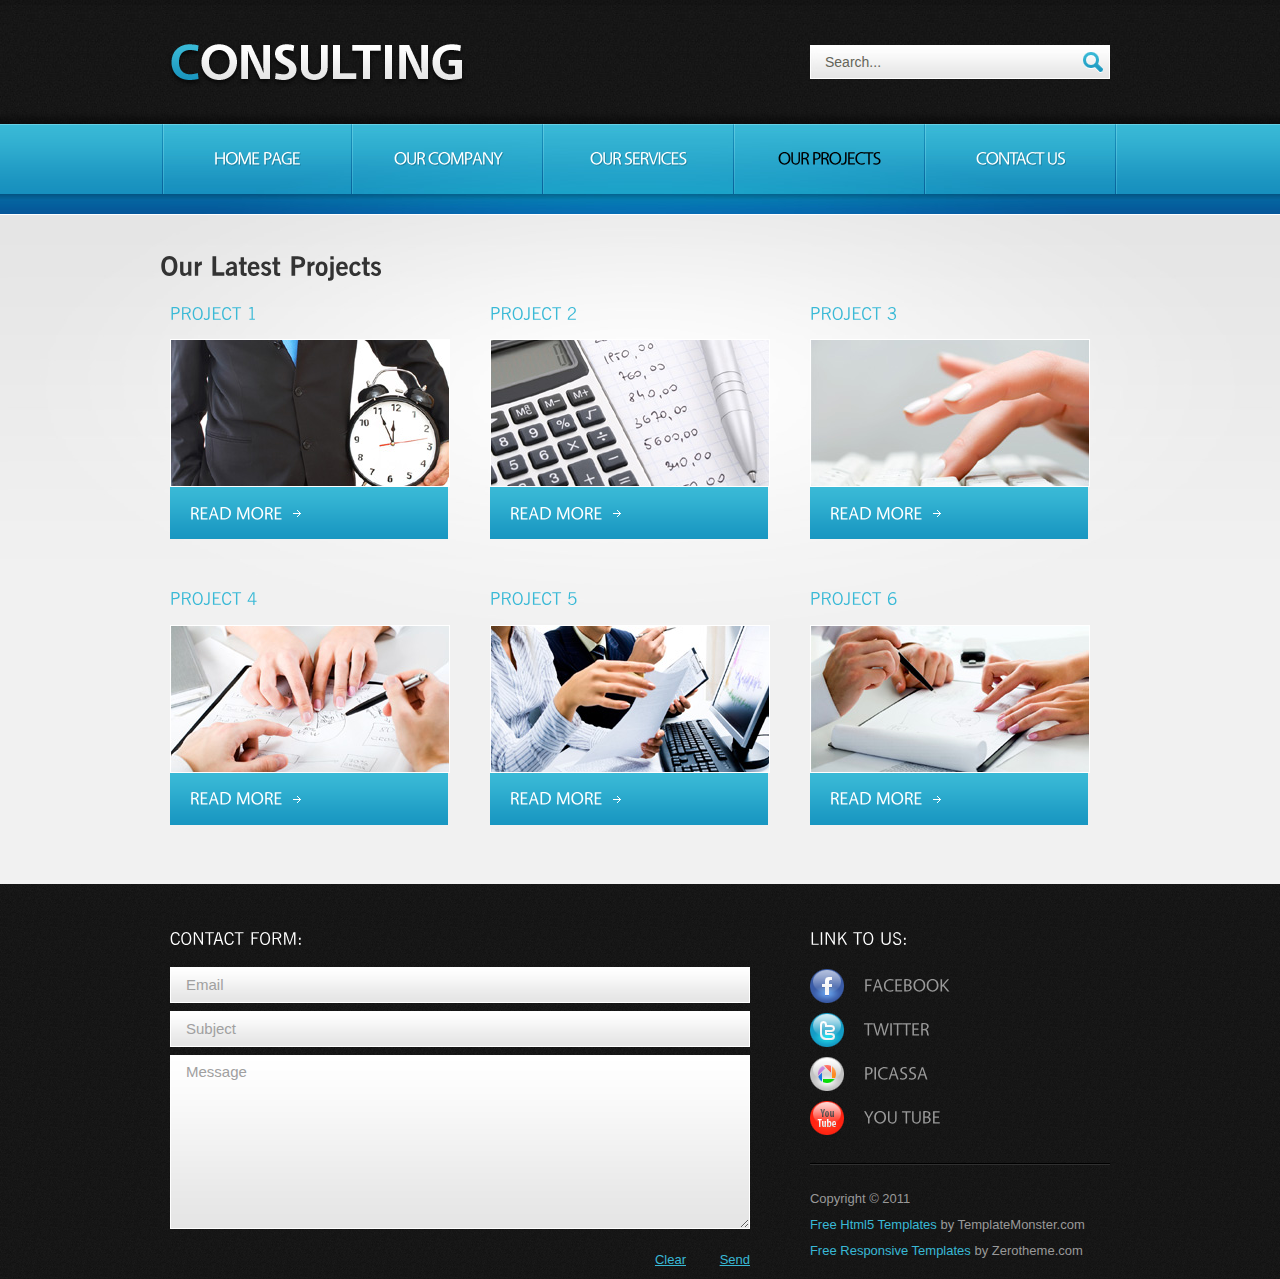
<file: consulting/projects.html>
<!DOCTYPE html>
<html lang="en">

<!-- Mirrored from www.zerotheme.com/demo/r531/zConsulting/projects.html by HTTrack Website Copier/3.x [XR&CO'2014], Wed, 10 Feb 2016 17:48:42 GMT -->
<head>
    <title></title>
    <meta charset="utf-8">
	<meta name="viewport" content="width=device-width, initial-scale=1, maximum-scale=1">
    <link rel="stylesheet" href="css/reset.css" type="text/css" media="screen">
    <link rel="stylesheet" href="css/style.css" type="text/css" media="screen">
    <link rel="stylesheet" href="css/zerogrid.css" type="text/css" media="screen">
	<link rel="stylesheet" href="css/responsive.css" type="text/css" media="screen"> 
	<script src="js/css3-mediaqueries.js"></script>
    <script src="js/jquery-1.6.3.min.js" type="text/javascript"></script>
    <script src="js/cufon-yui.js" type="text/javascript"></script>
    <script src="js/cufon-replace.js" type="text/javascript"></script>
    <script src="js/NewsGoth_400.font.js" type="text/javascript"></script>
	<script src="js/NewsGoth_700.font.js" type="text/javascript"></script>
    <script src="js/NewsGoth_Lt_BT_italic_400.font.js" type="text/javascript"></script>
    <script src="js/Vegur_400.font.js" type="text/javascript"></script> 
    <script src="js/FF-cash.js" type="text/javascript"></script>
	<!--[if lt IE 7]>
    <div style=' clear: both; text-align:center; position: relative;'>
        <a href="http://windows.microsoft.com/en-US/internet-explorer/products/ie/home?ocid=ie6_countdown_bannercode">
        	<img src="http://storage.ie6countdown.com/assets/100/images/banners/warning_bar_0000_us.jpg" border="0" height="42" width="820" alt="You are using an outdated browser. For a faster, safer browsing experience, upgrade for free today." />
        </a>
    </div>
	<![endif]-->
    <!--[if lt IE 9]>
   		<script type="text/javascript" src="js/html5.js"></script>
        <link rel="stylesheet" href="css/ie.css" type="text/css" media="screen">
	<![endif]-->
</head>
<body id="page4">
	<div class="extra">
    	<!--==============================header=================================-->
        <header>
        	<div class="row-top">
            	<div class="main">
                	<div class="wrapper">
                    	<h1><a href="index-2.html">Consulting</a></h1>
                        <form id="search-form" method="post" enctype="multipart/form-data">
                        <fieldset>	
                            <div class="search-field">
                                <input name="search" type="text" value="Search..." onBlur="if(this.value=='') this.value='Search...'" onFocus="if(this.value =='Search...' ) this.value=''" />
                                <a class="search-button" href="#" onClick="document.getElementById('search-form').submit()"></a>	
                            </div>						
                        </fieldset>
                    </form>
                    </div>
                </div>
            </div>
            <div class="menu-row">
            	<div class="menu-bg">
                    <div class="main">
                        <nav class="indent-left">
                            <ul class="menu wrapper">
                                <li><a href="index-2.html">Home page</a></li>
                                <li><a href="company.html">our Company</a></li>
                                <li><a href="services.html">our services</a></li>
                                <li class="active"><a href="projects.html">our projects</a></li>
                                <li><a href="contact.html">Contact Us</a></li>
                            </ul>
                        </nav>
                    </div>
                </div>
            </div>
            <div class="row-bot">
            	<div class="center-shadow">
                </div>
            </div>
        </header>
        
        <!--==============================content================================-->
        <section id="content"><div class="ic">More Website Templates @ TemplateMonster.com. December10, 2011!</div>
            <div class="content-bg">
                <div class="main">
                    <div class="zerogrid">
                        <div class="wrapper">
                            <article class="col-full">
                            	<h3>Our Latest Projects</h3>
                                <div class="wrapper p3">
                                	<article class="col-1-3">
										<div class="wrap-col">
                                    	<h4 class="p2">Project 1</h4>
                                        <figure><a href="#"><img class="img-border" src="images/page4-img1.jpg" alt="" /></a></figure>
                                        <div class="box">
                                        	<div class="padding">
                                            	<a href="#">Read more</a>
                                            </div>
                                        </div>
										</div>
                                    </article>
                                    <article class="col-1-3">
										<div class="wrap-col">                                  	
                                            <h4 class="p2">Project 2</h4>
                                            <figure><a href="#"><img class="img-border" src="images/page4-img2.jpg" alt="" /></a></figure>
                                            <div class="box">
                                                <div class="padding">
                                                    <a href="#">Read more</a>
                                                </div>
                                            </div>                      
										</div>
                                    </article>
                                    <article class="col-1-3">
                                    	<div class="wrap-col">
                                            <h4 class="p2">Project 3</h4>
                                            <figure><a href="#"><img class="img-border" src="images/page4-img3.jpg" alt="" /></a></figure>
                                            <div class="box">
                                                <div class="padding">
                                                    <a href="#">Read more</a>
                                                </div>
                                            </div>
                                        </div>
                                    </article>
                                </div>
                                <div class="wrapper">
                                	<article class="col-1-3">
										<div class="wrap-col">
                                    	<h4 class="p2">Project 4</h4>
                                        <figure><a href="#"><img class="img-border" src="images/page4-img4.jpg" alt="" /></a></figure>
                                        <div class="box">
                                        	<div class="padding">
                                            	<a href="#">Read more</a>
                                            </div>
                                        </div>
										</div>
                                    </article>
                                    <article class="col-1-3">
                                    	<div class="wrap-col">
                                            <h4 class="p2">Project 5</h4>
                                            <figure><a href="#"><img class="img-border" src="images/page4-img5.jpg" alt="" /></a></figure>
                                            <div class="box">
                                                <div class="padding">
                                                    <a href="#">Read more</a>
                                                </div>
                                            </div>
                                        </div>
                                    </article>
                                    <article class="col-1-3">
                                    	<div class="wrap-col">
                                            <h4 class="p2">Project 6</h4>
                                            <figure><a href="#"><img class="img-border" src="images/page4-img6.jpg" alt="" /></a></figure>
                                            <div class="box">
                                                <div class="padding">
                                                    <a href="#">Read more</a>
                                                </div>
                                            </div>
                                        </div>
                                    </article>
                                </div>
                            </article>
                        </div>
                    </div>
                </div>
                <div class="block"></div>
            </div>
        </section>
    </div>
	
	<!--==============================footer=================================-->
    <footer>
        <div class="padding">
            <div class="main">
                <div class="zerogrid">
                    <div class="wrapper">
                        <article class="col-2-3">
							<div class="wrap-col">
                            <h4>Contact Form:</h4>
                            <form id="contact-form" method="post">
                                <fieldset>
                                    <label><input name="email" value="Email" onBlur="if(this.value=='') this.value='Email'" onFocus="if(this.value =='Email' ) this.value=''" /></label>
                                    <label><input name="subject" value="Subject" onBlur="if(this.value=='') this.value='Subject'" onFocus="if(this.value =='Subject' ) this.value=''" /></label>
                                    <textarea onBlur="if(this.value=='') this.value='Message'" onFocus="if(this.value =='Message' ) this.value=''">Message</textarea>
                                    <div class="buttons">
                                        <a href="#" onClick="document.getElementById('contact-form').reset()">Clear</a>
                                        <a href="#" onClick="document.getElementById('contact-form').submit()">Send</a>
                                    </div>											
                                </fieldset>           
                            </form>
							</div>
                        </article>
                        <article class="col-1-3">
							<div class="wrap-col">
                        	<h4 class="indent-bot">Link to Us:</h4>
                            <ul class="list-services border-bot img-indent-bot">
                            	<li><a href="#">Facebook</a></li>
                                <li><a class="item-1" href="#">Twitter</a></li>
                                <li><a class="item-2" href="#">Picassa</a></li>
                                <li><a class="item-3" href="#">You Tube</a></li>
                            </ul>
                            <p class="p1">Copyright &copy; 2011 </p>
                            <p class="p1"><a class="link" target="_blank" href="http://www.templatemonster.com/" rel="nofollow">Free Html5 Templates</a> by TemplateMonster.com</p>
							<p class="p1"><a class="link" target="_blank" href="http://www.zerotheme.com/432/free-responsive-html5-css3-website-templates.html" rel="nofollow">Free Responsive Templates</a> by Zerotheme.com</p>
                            <!-- {%FOOTER_LINK} -->
							</div>
                        </article>
                    </div>
                </div>
            </div>
        </div>
    </footer>
	<script type="text/javascript"> Cufon.now(); </script>
</body>

<!-- Mirrored from www.zerotheme.com/demo/r531/zConsulting/projects.html by HTTrack Website Copier/3.x [XR&CO'2014], Wed, 10 Feb 2016 17:48:44 GMT -->
</html>
</file>
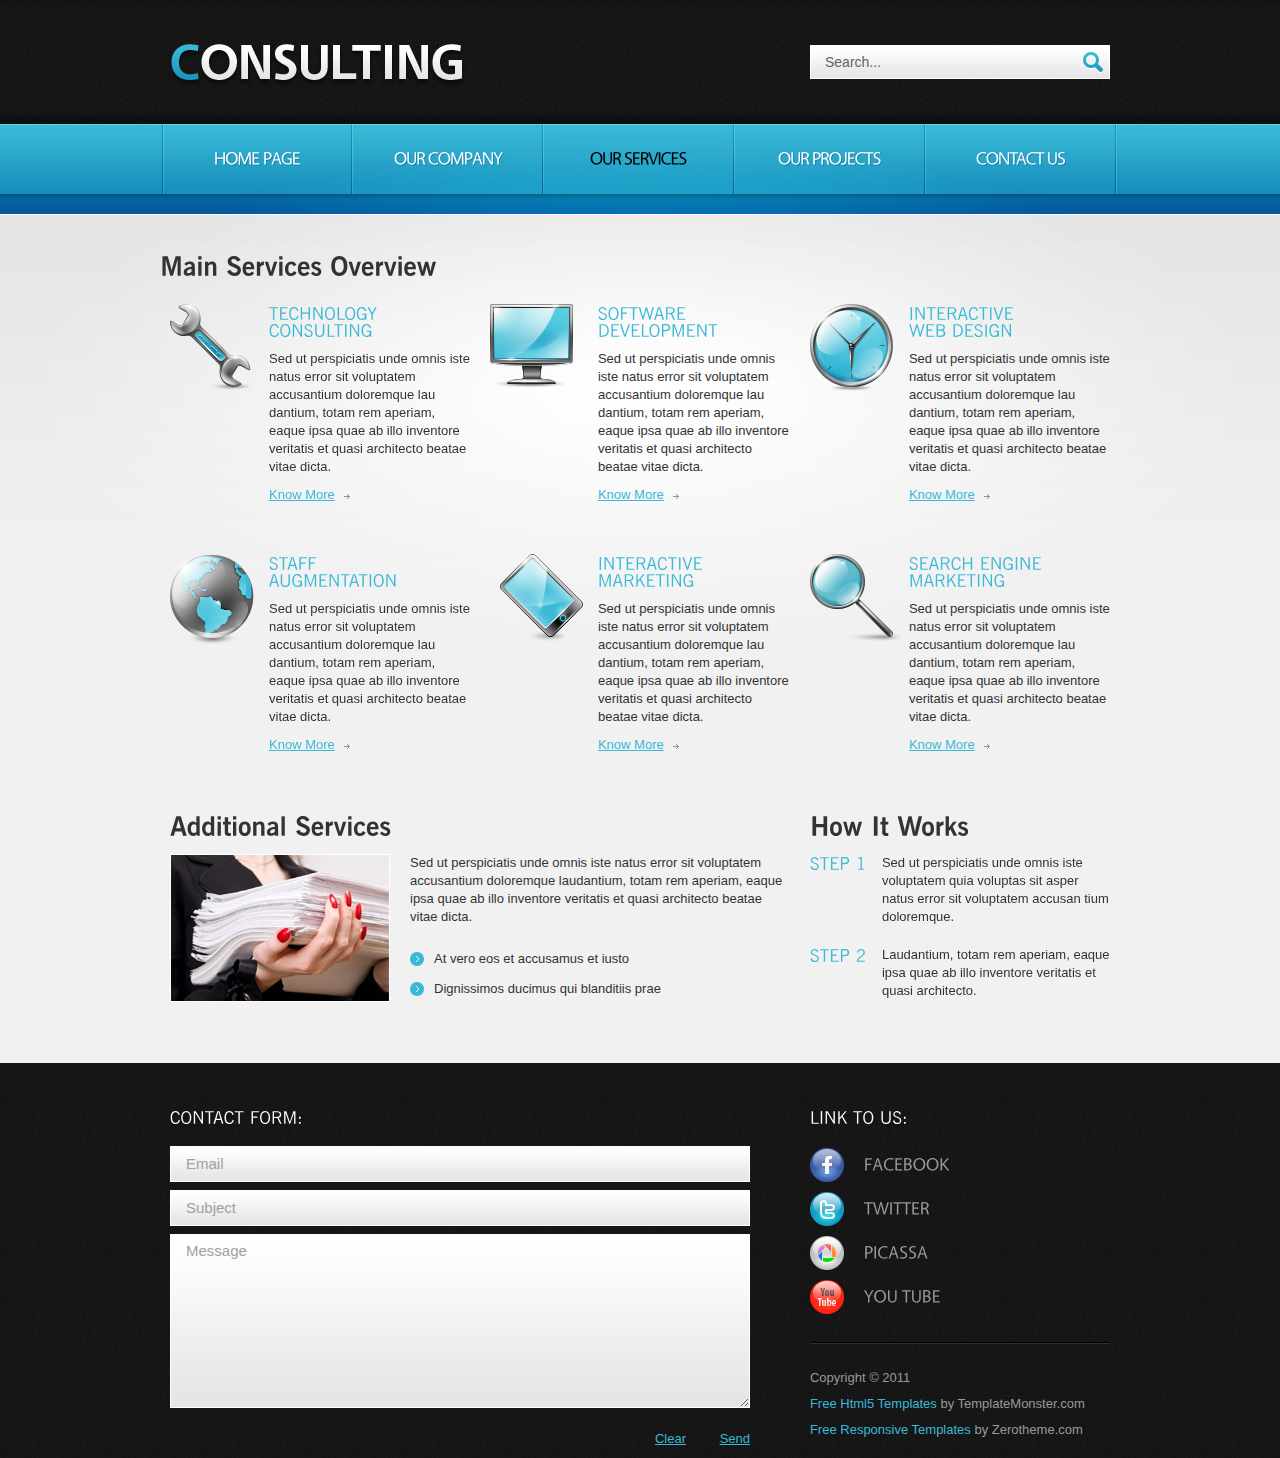
<file: consulting/services.html>
<!DOCTYPE html>
<html lang="en">

<!-- Mirrored from www.zerotheme.com/demo/r531/zConsulting/services.html by HTTrack Website Copier/3.x [XR&CO'2014], Wed, 10 Feb 2016 17:48:39 GMT -->
<head>
    <title></title>
    <meta charset="utf-8">
	<meta name="viewport" content="width=device-width, initial-scale=1, maximum-scale=1">
    <link rel="stylesheet" href="css/reset.css" type="text/css" media="screen">
    <link rel="stylesheet" href="css/style.css" type="text/css" media="screen">
    <link rel="stylesheet" href="css/zerogrid.css" type="text/css" media="screen">
	<link rel="stylesheet" href="css/responsive.css" type="text/css" media="screen"> 
	<script src="js/css3-mediaqueries.js"></script>  
    <script src="js/jquery-1.6.3.min.js" type="text/javascript"></script>
    <script src="js/cufon-yui.js" type="text/javascript"></script>
    <script src="js/cufon-replace.js" type="text/javascript"></script>
    <script src="js/NewsGoth_400.font.js" type="text/javascript"></script>
	<script src="js/NewsGoth_700.font.js" type="text/javascript"></script>
    <script src="js/NewsGoth_Lt_BT_italic_400.font.js" type="text/javascript"></script>
    <script src="js/Vegur_400.font.js" type="text/javascript"></script> 
    <script src="js/FF-cash.js" type="text/javascript"></script>
	<!--[if lt IE 7]>
    <div style=' clear: both; text-align:center; position: relative;'>
        <a href="http://windows.microsoft.com/en-US/internet-explorer/products/ie/home?ocid=ie6_countdown_bannercode">
        	<img src="http://storage.ie6countdown.com/assets/100/images/banners/warning_bar_0000_us.jpg" border="0" height="42" width="820" alt="You are using an outdated browser. For a faster, safer browsing experience, upgrade for free today." />
        </a>
    </div>
	<![endif]-->
    <!--[if lt IE 9]>
   		<script type="text/javascript" src="js/html5.js"></script>
        <link rel="stylesheet" href="css/ie.css" type="text/css" media="screen">
	<![endif]-->
</head>
<body id="page3">
	<div class="extra">
    	<!--==============================header=================================-->
        <header>
        	<div class="row-top">
            	<div class="main">
                	<div class="wrapper">
                    	<h1><a href="index-2.html">Consulting</a></h1>
                        <form id="search-form" method="post" enctype="multipart/form-data">
                        <fieldset>	
                            <div class="search-field">
                                <input name="search" type="text" value="Search..." onBlur="if(this.value=='') this.value='Search...'" onFocus="if(this.value =='Search...' ) this.value=''" />
                                <a class="search-button" href="#" onClick="document.getElementById('search-form').submit()"></a>	
                            </div>						
                        </fieldset>
                    </form>
                    </div>
                </div>
            </div>
            <div class="menu-row">
            	<div class="menu-bg">
                    <div class="main">
                        <nav class="indent-left">
                            <ul class="menu wrapper">
                                <li><a href="index-2.html">Home page</a></li>
                                <li><a href="company.html">our Company</a></li>
                                <li class="active"><a href="services.html">our services</a></li>
                                <li><a href="projects.html">our projects</a></li>
                                <li><a href="contact.html">Contact Us</a></li>
                            </ul>
                        </nav>
                    </div>
                </div>
            </div>
            <div class="row-bot">
            	<div class="center-shadow">
                </div>
            </div>
        </header>
        
        <!--==============================content================================-->
        <section id="content"><div class="ic">More Website Templates @ TemplateMonster.com. December10, 2011!</div>
            <div class="content-bg">
                <div class="main">
                    <div class="zerogrid">
                        <div class="wrapper img-indent-bot">
                            <article class="col-full">
                            	<h3>Main Services Overview</h3>
                                <div class="wrapper p3">
                                	<article class="col-1-3">
                                    	<div class="wrap-col">
                                        	<figure class="img-indent3"><img src="images/page3-img1.png" alt="" /></figure>
                                            <div class="extra-wrap">
                                            	<h4 class="p1">Technology <strong>Consulting</strong></h4>
                                                <p class="prev-indent-bot">Sed ut perspiciatis unde omnis iste natus error sit voluptatem accusantium doloremque lau dantium, totam rem aperiam, eaque ipsa quae ab illo inventore veritatis et quasi architecto beatae vitae dicta.</p>
                                                <a class="link-1" href="#">Know More</a>
                                            </div>
                                        </div>
                                    </article>
                                    <article class="col-1-3">
                                    	<div class="wrap-col">
                                        	<figure class="img-indent2"><img src="images/page3-img2.png" alt="" /></figure>
                                            <div class="extra-wrap">
                                            	<h4 class="p1">Software <strong>Development</strong></h4>
                                                <p class="prev-indent-bot">Sed ut perspiciatis unde omnis iste natus error sit voluptatem accusantium doloremque lau dantium, totam rem aperiam, eaque ipsa quae ab illo inventore veritatis et quasi architecto beatae vitae dicta.</p>
                                                <a class="link-1" href="#">Know More</a>
                                            </div>
                                        </div>
                                    </article>
                                    <article class="col-1-3">
                                    	<div class="wrap-col">
                                            
                                                <figure class="img-indent3"><img src="images/page3-img3.png" alt="" /></figure>
                                                <div class="extra-wrap">
                                                    <h4 class="p1">Interactive <strong>Web Design</strong></h4>
                                                    <p class="prev-indent-bot">Sed ut perspiciatis unde omnis iste natus error sit voluptatem accusantium doloremque lau dantium, totam rem aperiam, eaque ipsa quae ab illo inventore veritatis et quasi architecto beatae vitae dicta.</p>
                                                    <a class="link-1" href="#">Know More</a>
                                                </div>
                                            
                                        </div>
                                    </article>
                                </div>
                                <div class="wrapper">
                                	<article class="col-1-3">
                                    	<div class="wrap-col">
                                        	<figure class="img-indent3"><img src="images/page3-img4.png" alt="" /></figure>
                                            <div class="extra-wrap">
                                            	<h4 class="p1">Staff <strong>Augmentation</strong></h4>
                                                <p class="prev-indent-bot">Sed ut perspiciatis unde omnis iste natus error sit voluptatem accusantium doloremque lau dantium, totam rem aperiam, eaque ipsa quae ab illo inventore veritatis et quasi architecto beatae vitae dicta.</p>
                                                <a class="link-1" href="#">Know More</a>
                                            </div>
                                        </div>
                                    </article>
                                    <article class="col-1-3">
                                    	<div class="wrap-col">
                                        	<figure class="img-indent2"><img src="images/page3-img5.png" alt="" /></figure>
                                            <div class="extra-wrap">
                                            	<h4 class="p1">Interactive <strong>Marketing</strong></h4>
                                                <p class="prev-indent-bot">Sed ut perspiciatis unde omnis iste natus error sit voluptatem accusantium doloremque lau dantium, totam rem aperiam, eaque ipsa quae ab illo inventore veritatis et quasi architecto beatae vitae dicta.</p>
                                                <a class="link-1" href="#">Know More</a>
                                            </div>
                                        </div>
                                    </article>
                                    <article class="col-1-3">
                                    	<div class="wrap-col">
                                            
                                                <figure class="img-indent3"><img src="images/page3-img6.png" alt="" /></figure>
                                                <div class="extra-wrap">
                                                    <h4 class="p1">Search engine <strong>Marketing</strong></h4>
                                                    <p class="prev-indent-bot">Sed ut perspiciatis unde omnis iste natus error sit voluptatem accusantium doloremque lau dantium, totam rem aperiam, eaque ipsa quae ab illo inventore veritatis et quasi architecto beatae vitae dicta.</p>
                                                    <a class="link-1" href="#">Know More</a>
                                                </div>
                                            
                                        </div>
                                    </article>
                                </div>
                            </article>
                        </div>
                        <div class="wrapper">
                        	<article class="col-2-3">
								<div class="wrap-col">
                            	<h3>Additional Services</h3>
                                <div class="wrapper">
                                	<figure class="img-indent"><img class="img-border" src="images/page3-img7.jpg" alt="" /></figure>
                                    <div class="extra-wrap">
                                    	<p>Sed ut perspiciatis unde omnis iste natus error sit voluptatem accusantium doloremque laudantium, totam rem aperiam, eaque ipsa quae ab illo inventore veritatis et quasi architecto beatae vitae dicta.</p>
                                        <ul class="list-1">
                                        	<li><a href="#">At vero eos et accusamus et iusto</a></li>
                                            <li><a href="#">Dignissimos ducimus qui blanditiis prae</a></li>
                                        </ul>
                                    </div>
                                </div>
								</div>
                            </article>
                            <article class="col-1-3">
                            	<div class="wrap-col">
                                    <h3>How It Works</h3>
                                    <div class="wrapper indent-bot">
                                        <h4 class="img-indent2">Step 1</h4>
                                        <div class="extra-wrap">
                                            Sed ut perspiciatis unde omnis iste voluptatem quia voluptas sit asper natus error sit voluptatem accusan tium doloremque.
                                        </div>
                                    </div>
                                    <div class="wrapper">
                                        <h4 class="img-indent2">Step 2</h4>
                                        <div class="extra-wrap">
                                            Laudantium, totam rem aperiam, eaque ipsa quae ab illo inventore veritatis et quasi architecto.
                                        </div>
                                    </div>
                                </div>
                            </article>
                        </div>
                    </div>
                </div>
                <div class="block"></div>
            </div>
        </section>
    </div>
	
	<!--==============================footer=================================-->
    <footer>
        <div class="padding">
            <div class="main">
                <div class="zerogrid">
                    <div class="wrapper">
                        <article class="col-2-3">
							<div class="wrap-col">
                            <h4>Contact Form:</h4>
                            <form id="contact-form" method="post">
                                <fieldset>
                                    <label><input name="email" value="Email" onBlur="if(this.value=='') this.value='Email'" onFocus="if(this.value =='Email' ) this.value=''" /></label>
                                    <label><input name="subject" value="Subject" onBlur="if(this.value=='') this.value='Subject'" onFocus="if(this.value =='Subject' ) this.value=''" /></label>
                                    <textarea onBlur="if(this.value=='') this.value='Message'" onFocus="if(this.value =='Message' ) this.value=''">Message</textarea>
                                    <div class="buttons">
                                        <a href="#" onClick="document.getElementById('contact-form').reset()">Clear</a>
                                        <a href="#" onClick="document.getElementById('contact-form').submit()">Send</a>
                                    </div>											
                                </fieldset>           
                            </form>
							</div>
                        </article>
                        <article class="col-1-3">
							<div class="wrap-col">
                        	<h4 class="indent-bot">Link to Us:</h4>
                            <ul class="list-services border-bot img-indent-bot">
                            	<li><a href="#">Facebook</a></li>
                                <li><a class="item-1" href="#">Twitter</a></li>
                                <li><a class="item-2" href="#">Picassa</a></li>
                                <li><a class="item-3" href="#">You Tube</a></li>
                            </ul>
                            <p class="p1">Copyright &copy; 2011 </p>
                            <p class="p1"><a class="link" target="_blank" href="http://www.templatemonster.com/" rel="nofollow">Free Html5 Templates</a> by TemplateMonster.com</p>
							<p class="p1"><a class="link" target="_blank" href="http://www.zerotheme.com/432/free-responsive-html5-css3-website-templates.html" rel="nofollow">Free Responsive Templates</a> by Zerotheme.com</p>
                            <!-- {%FOOTER_LINK} -->
							</div>
                        </article>
                    </div>
                </div>
            </div>
        </div>
    </footer>
	<script type="text/javascript"> Cufon.now(); </script>
</body>

<!-- Mirrored from www.zerotheme.com/demo/r531/zConsulting/services.html by HTTrack Website Copier/3.x [XR&CO'2014], Wed, 10 Feb 2016 17:48:42 GMT -->
</html>
</file>
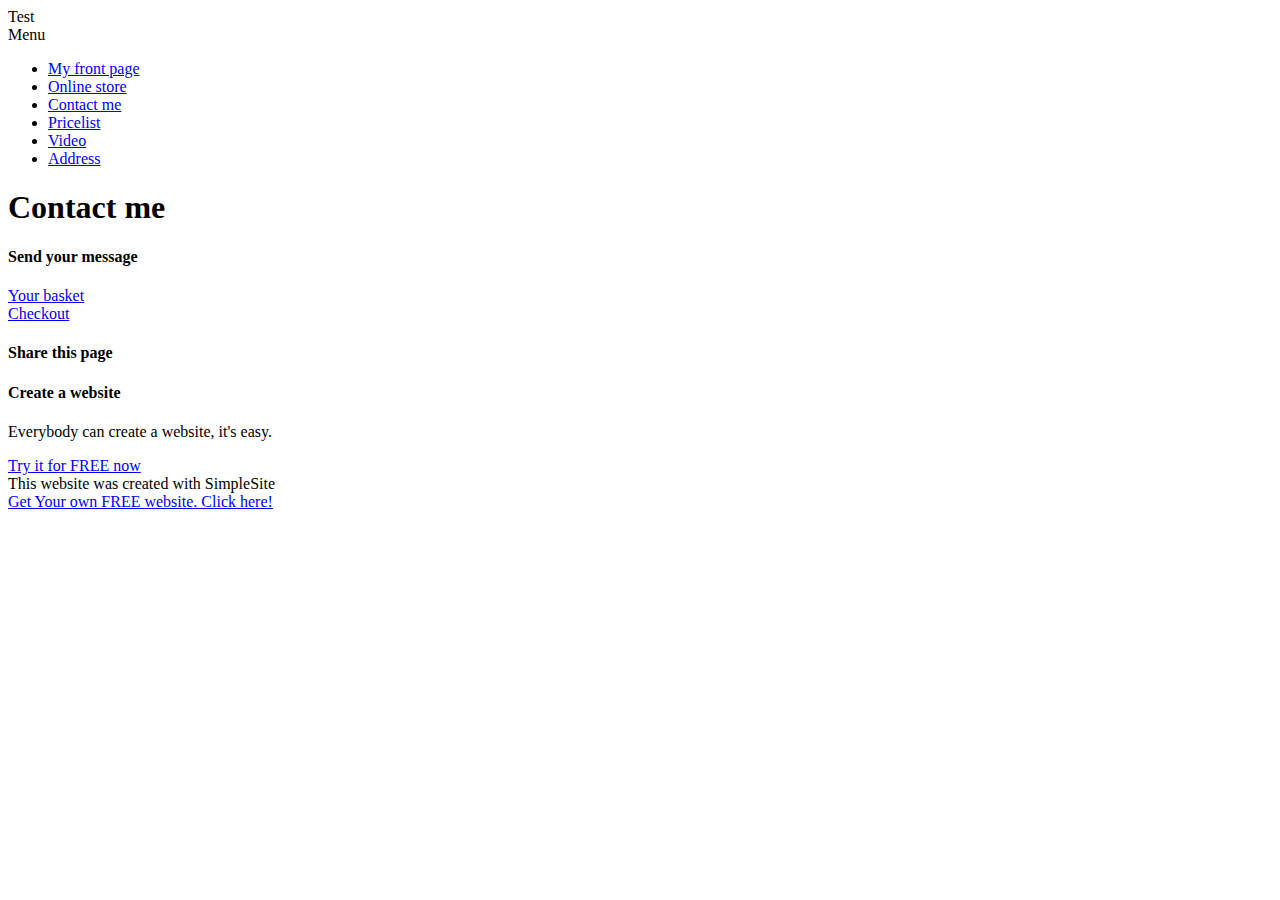
<file: simplestore/419759517.html>
<!DOCTYPE html>
<html lang="en-US">
    
<!-- Mirrored from naitiksoftwares.simplesite.com/419759517 by HTTrack Website Copier/3.x [XR&CO'2014], Mon, 17 Aug 2015 12:33:27 GMT -->
<!-- Added by HTTrack --><meta http-equiv="content-type" content="text/html;charset=utf-8" /><!-- /Added by HTTrack -->
<head>
        <title>Contact me - naitiksoftwares.simplesite.com</title>
<meta property="og:site_name" content="SimpleSite.com" />
<meta property="og:url" content="419759517.html" />
<meta property="og:title" content="Contact me" />
<meta property="og:description" content="Send your message" />
<meta property="og:updated_time" content="2015-08-17T14:33:06.4540066+02:00" />
<meta property="og:type" content="website" />
<meta name="robots" content="nofollow" />
<meta charset="utf-8" />
<meta name="viewport" content="width=device-width, initial-scale=1.0" />
<meta http-equiv="X-UA-Compatible" content="IE=edge" />
<meta name="description" content="Test - http://naitiksoftwares.simplesite.com/" />
        <link rel="stylesheet" type="text/css" href="http://css.simplesite.com/01/53/8213249.design.v26089.css?h=8c84755aa000f51e44c2dcf8f93e0c2185b07aa4077aff60c0988f29ebffe37f" />
<link rel="canonical" href="http://naitiksoftwares.simplesite.com/419759517" />
        <script type="text/javascript" src="http://naitiksoftwares.simplesite.com/userPages/pages/FrontendAppLocalePage.aspx?CultureKey=en-US"></script>
                <script type="text/javascript" src="http://css.simplesite.com/c/js/frontendApp.min.js?_v=b675f22b7d93fa31e11dafe8726a8706"></script>
        <script type="text/javascript">if(typeof window.jQuery=="undefined"){(function(){var a=document.createElement("script");a.type="text/javascript";a.src="http://naitiksoftwares.simplesite.com/c/js/version3/frontendApp/init/frontendApp.min.js?_v=b675f22b7d93fa31e11dafe8726a8706";document.getElementsByTagName('head')[0].appendChild(a);})();}</script>

                <script type="text/javascript">$(function (){if($('#css_simplesite_com_fallback').is(':visible') === true) { $('<link rel="stylesheet" type="text/css" href="http://naitiksoftwares.simplesite.com/d/designs/8213249.design.v26089.css" />').appendTo('head'); } });</script>
    </head>
    <body data-pid="419759517" data-iid="">
        
        
        <div class="container-fluid site-wrapper"> <!-- this is the Sheet -->
            <div class="container-fluid header-wrapper " id="header"> <!-- this is the Header Wrapper -->
    <div class="container">
<div class="title-wrapper">
	<div class="title-wrapper-inner">
	    <a rel="nofollow"  class="logo title-only" href="http://naitiksoftwares.simplesite.com/">
	        
	    </a>
	    <div class="title title-only">
	        Test
	    </div>
	</div>
</div>  <!-- these are the titles -->
<div class="navbar navbar-compact">
    <div class="navbar-inner">
        <div class="container">
            <!-- .btn-navbar is used as the toggle for collapsed navbar content -->
            <a rel="nofollow"  class="btn btn-navbar" data-toggle="collapse" data-target=".nav-collapse" title="Toggle menu">
                <span class="menu-name">Menu</span>
                <span class="menu-bars">
                    <span class="icon-bar"></span>
                    <span class="icon-bar"></span>
                    <span class="icon-bar"></span>
                </span>
            </a>
            
                <a rel="nofollow"  class="btn btn-navbar btn-basket" href="http://naitiksoftwares.simplesite.com/419759400/basket#basket" title="Your basket">
                    <i class="icon-cart-empty"></i>
                    <span class="cart-number"><i class="icon-spinner icon-spin"></i></span>
                </a>


            <!-- Everything you want hidden at 940px or less, place within here -->
            <div class="nav-collapse collapse">
                <ul class="nav" id="topMenu" data-submenu="horizontal">
<li class="  ">
    <a rel="nofollow"  href="http://naitiksoftwares.simplesite.com/419759193">My front page</a>
</li><li class="  ">
    <a rel="nofollow"  href="http://naitiksoftwares.simplesite.com/419759400/category/444305/online-store">Online store</a>
</li><li class=" active ">
    <a rel="nofollow"  href="http://naitiksoftwares.simplesite.com/419759517">Contact me</a>
</li><li class="  ">
    <a rel="nofollow"  href="http://naitiksoftwares.simplesite.com/419759546">Pricelist</a>
</li><li class="  ">
    <a rel="nofollow"  href="http://naitiksoftwares.simplesite.com/419759567">Video</a>
</li><li class="  ">
    <a rel="nofollow"  href="http://naitiksoftwares.simplesite.com/419759579">Address</a>
</li>                </ul>
            </div>
        </div>
    </div>
</div>
  <!-- this is the Menu content -->
    </div>
</div>  <!-- this is the Header content -->

            <div class="container-fluid content-wrapper" id="content"> <!-- this is the Content Wrapper -->
    <div class="container">
        <div class="row-fluid content-inner">
            <div id="left" class="span9"> <!-- ADD "span12" if no sidebar, or "span9" with sidebar -->
                <div class="wrapper contact">
                	<div class="heading">
    	<h1 class="page-title">Contact me</h1>
    </div>

<div class="content">
    <div class="section">
        <div class="content">
            <div class="span6 contact-text">
                <h4>Send your message</h4>
                
            </div>
                    </div>
    </div>
    <div class="section contact-form">
        <div class="content">
            
        </div>
    </div>
</div>
                
                </div>
            </div>
            <div id="right" class="span3">
                <div class="sidebar">
            <div class="wrapper shop-box">
                <div class="content">
                    <div class="cart-icon">
    <i class="icon-cart-empty cart-icon-icon"></i>
    <span class="cart-number"><i class="icon-spinner icon-spin"></i></span>
</div>
<div class="shop-box-text">
    <a rel="nofollow"  href="http://naitiksoftwares.simplesite.com/419759400/basket#basket">
        Your basket
    </a>
</div>
<a rel="nofollow"  class="btn btn-block btn-shop-checkout hide" type="button" href="http://naitiksoftwares.simplesite.com/419759400/basket#checkout">Checkout</a>

                </div>
            </div>
            <div class="wrapper share-box">
                <div class="heading">
        <h4>Share this page</h4>
</div>

                <div class="content">
                    <div class="text-center">
    <i class="icon-spinner icon-spin icon-2x"></i>
</div>
<input id="social_hash" type="hidden" value="b=E0FF981B154456BDA635B8DE7EAF382674E2797"/>
                </div>
            </div>
            <div class="wrapper viral-box">
                <div class="heading">
        <h4>Create a website</h4>
</div>

                <div class="content">
                    <p>Everybody can create a website, it&#39;s easy.</p>
<div class="bottom">
    <a rel="nofollow"  href="http://www.simplesite.com/pages/receive.aspx?partnerkey=123i%3arightbanner&amp;referercustomerid=14628108&amp;refererpageid=419759517" class="btn btn-block">Try it for FREE now</a>
</div>

                </div>
            </div>
</div>
            </div>
        </div>        
    </div>
</div>  <!-- the controller has determined which view to be shown in the content -->

            <div class="container-fluid footer-wrapper" id="footer"> <!-- this is the Footer Wrapper -->
    <div class="container">
        <div class="footer-info">
                <div class="footer-info-text">
                    This website was created with SimpleSite
                </div>
                            <div class="footer-powered-by">
                    <a rel="nofollow"  href="http://www.simplesite.com/">Get Your own FREE website. Click here!</a>
                </div>
        </div>
            <div class="footer-page-counter">
                <i class="icon-spin icon-spinner"></i>
            </div>
        <div id="css_simplesite_com_fallback" class="hide"></div>
    </div>
</div>  <!-- this is the Footer content -->
        </div>
        
                        
        <input type="hidden" id="anti-forgery-token" value="vFZIp11QDd7w1cZjYdzwVVw3rTHgQi1lpMMqomvLq/qGfx85dADIn6rd+jb5+yvdIjnIKNejlFu6vxL7J8Np5Z+cdDDgWZi0s0jCyuJeMC3vRStIMrjqi8Yo9AaxlO4f/ja0ztiZGjXx6U3C9terY1xTQJ7SFK05ytSA9vJBYXkYe9i4O159T+oSNIWrTBNKwJbJ99iThOQjzDLJt9eyaEtW0sQqtmqcPg3Ud1XpbPzkaMjteNDRLU18z1yPqpwZsn3Y4SHJ8MHTe5Hkfjg4sy9RZxRjQedDr0peFHY5s/Ye/hzO8UGO+N6cvWb4Wo5hM67Rerr63Dm5RqFDpjEPThej7WOvJ96SnsJqTL3shdTBObeMuXdS/G2PdSg939N084/tvl9SzVr7DUgwZcF+9EKXK1bzc73ccDtdqr/5Xsvrg2/q8NBvx9smUNlorC7HJ0WOdBasHwQEDETOL+77+A==" />
        
        
        <script>
    dataLayer = [{"SiteVer":"US","MainOrUser":"UserPage","PreOrFre":"Free","Language":"en","Culture":"en-US","Instrumentation":"ShowPage","Market":"US"}];
</script>
<!-- Google Tag Manager -->
<noscript><iframe src="http://www.googletagmanager.com/ns.html?id=GTM-2MMH"
height="0" width="0" style="display:none;visibility:hidden"></iframe></noscript>
<script>(function(w,d,s,l,i){{w[l]=w[l]||[];w[l].push({'gtm.start':
new Date().getTime(),event:'gtm.js'});var f=d.getElementsByTagName(s)[0],
j=d.createElement(s),dl=l!='dataLayer'?'&l='+l:'';j.async=true;j.src=
'http://www.googletagmanager.com/gtm.js?id='+i+dl;f.parentNode.insertBefore(j,f);
}})(window,document,'script','dataLayer','GTM-2MMH');</script>
<!-- End Google Tag Manager -->

        
        <!-- Remove after blog exp concludes -->
    </body>

<!-- Mirrored from naitiksoftwares.simplesite.com/419759517 by HTTrack Website Copier/3.x [XR&CO'2014], Mon, 17 Aug 2015 12:33:27 GMT -->
</html>
</file>
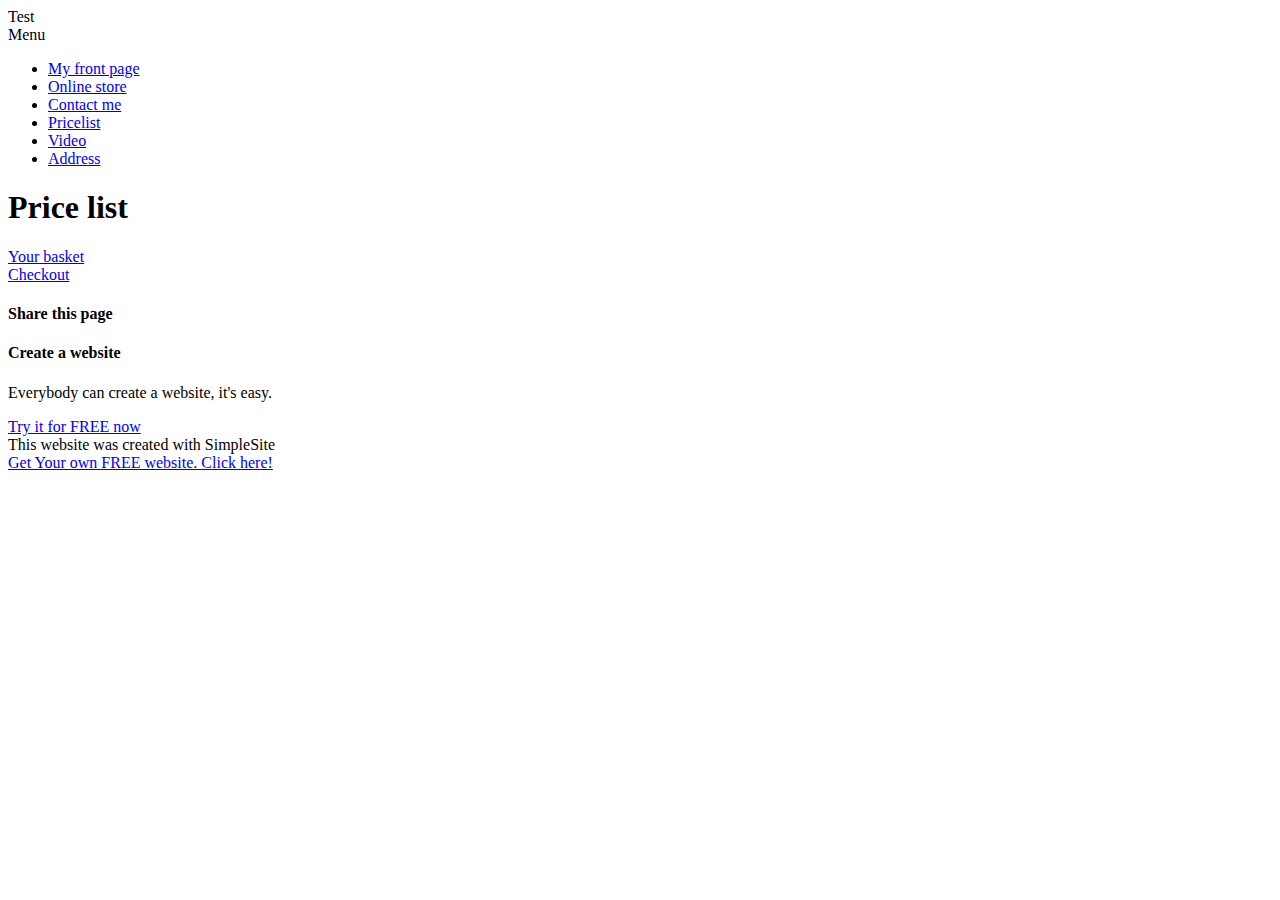
<file: simplestore/419759546.html>
<!DOCTYPE html>
<html lang="en-US">
    
<!-- Mirrored from naitiksoftwares.simplesite.com/419759546 by HTTrack Website Copier/3.x [XR&CO'2014], Mon, 17 Aug 2015 12:33:27 GMT -->
<!-- Added by HTTrack --><meta http-equiv="content-type" content="text/html;charset=utf-8" /><!-- /Added by HTTrack -->
<head>
        <title>Pricelist - naitiksoftwares.simplesite.com</title>
<meta property="og:site_name" content="SimpleSite.com" />
<meta property="og:url" content="419759546.html" />
<meta property="og:title" content="Price list" />
<meta property="og:updated_time" content="2015-08-17T14:33:07.1248410+02:00" />
<meta property="og:type" content="website" />
<meta name="robots" content="nofollow" />
<meta charset="utf-8" />
<meta name="viewport" content="width=device-width, initial-scale=1.0" />
<meta http-equiv="X-UA-Compatible" content="IE=edge" />
<meta name="description" content="Test - http://naitiksoftwares.simplesite.com/" />
        <link rel="stylesheet" type="text/css" href="http://css.simplesite.com/01/53/8213249.design.v26089.css?h=8c84755aa000f51e44c2dcf8f93e0c2185b07aa4077aff60c0988f29ebffe37f" />
<link rel="canonical" href="http://naitiksoftwares.simplesite.com/419759546" />
        <script type="text/javascript" src="http://naitiksoftwares.simplesite.com/userPages/pages/FrontendAppLocalePage.aspx?CultureKey=en-US"></script>
                <script type="text/javascript" src="http://css.simplesite.com/c/js/frontendApp.min.js?_v=b675f22b7d93fa31e11dafe8726a8706"></script>
        <script type="text/javascript">if(typeof window.jQuery=="undefined"){(function(){var a=document.createElement("script");a.type="text/javascript";a.src="http://naitiksoftwares.simplesite.com/c/js/version3/frontendApp/init/frontendApp.min.js?_v=b675f22b7d93fa31e11dafe8726a8706";document.getElementsByTagName('head')[0].appendChild(a);})();}</script>

                <script type="text/javascript">$(function (){if($('#css_simplesite_com_fallback').is(':visible') === true) { $('<link rel="stylesheet" type="text/css" href="http://naitiksoftwares.simplesite.com/d/designs/8213249.design.v26089.css" />').appendTo('head'); } });</script>
    </head>
    <body data-pid="419759546" data-iid="">
        
        
        <div class="container-fluid site-wrapper"> <!-- this is the Sheet -->
            <div class="container-fluid header-wrapper " id="header"> <!-- this is the Header Wrapper -->
    <div class="container">
<div class="title-wrapper">
	<div class="title-wrapper-inner">
	    <a rel="nofollow"  class="logo title-only" href="http://naitiksoftwares.simplesite.com/">
	        
	    </a>
	    <div class="title title-only">
	        Test
	    </div>
	</div>
</div>  <!-- these are the titles -->
<div class="navbar navbar-compact">
    <div class="navbar-inner">
        <div class="container">
            <!-- .btn-navbar is used as the toggle for collapsed navbar content -->
            <a rel="nofollow"  class="btn btn-navbar" data-toggle="collapse" data-target=".nav-collapse" title="Toggle menu">
                <span class="menu-name">Menu</span>
                <span class="menu-bars">
                    <span class="icon-bar"></span>
                    <span class="icon-bar"></span>
                    <span class="icon-bar"></span>
                </span>
            </a>
            
                <a rel="nofollow"  class="btn btn-navbar btn-basket" href="http://naitiksoftwares.simplesite.com/419759400/basket#basket" title="Your basket">
                    <i class="icon-cart-empty"></i>
                    <span class="cart-number"><i class="icon-spinner icon-spin"></i></span>
                </a>


            <!-- Everything you want hidden at 940px or less, place within here -->
            <div class="nav-collapse collapse">
                <ul class="nav" id="topMenu" data-submenu="horizontal">
<li class="  ">
    <a rel="nofollow"  href="http://naitiksoftwares.simplesite.com/419759193">My front page</a>
</li><li class="  ">
    <a rel="nofollow"  href="http://naitiksoftwares.simplesite.com/419759400/category/444305/online-store">Online store</a>
</li><li class="  ">
    <a rel="nofollow"  href="http://naitiksoftwares.simplesite.com/419759517">Contact me</a>
</li><li class=" active ">
    <a rel="nofollow"  href="http://naitiksoftwares.simplesite.com/419759546">Pricelist</a>
</li><li class="  ">
    <a rel="nofollow"  href="http://naitiksoftwares.simplesite.com/419759567">Video</a>
</li><li class="  ">
    <a rel="nofollow"  href="http://naitiksoftwares.simplesite.com/419759579">Address</a>
</li>                </ul>
            </div>
        </div>
    </div>
</div>
  <!-- this is the Menu content -->
    </div>
</div>  <!-- this is the Header content -->

            <div class="container-fluid content-wrapper" id="content"> <!-- this is the Content Wrapper -->
    <div class="container">
        <div class="row-fluid content-inner">
            <div id="left" class="span9"> <!-- ADD "span12" if no sidebar, or "span9" with sidebar -->
                <div class="wrapper list list-prices">
                	<div class="heading">
    	<h1 class="page-title">Price list</h1>
    </div>


                
                </div>
            </div>
            <div id="right" class="span3">
                <div class="sidebar">
            <div class="wrapper shop-box">
                <div class="content">
                    <div class="cart-icon">
    <i class="icon-cart-empty cart-icon-icon"></i>
    <span class="cart-number"><i class="icon-spinner icon-spin"></i></span>
</div>
<div class="shop-box-text">
    <a rel="nofollow"  href="http://naitiksoftwares.simplesite.com/419759400/basket#basket">
        Your basket
    </a>
</div>
<a rel="nofollow"  class="btn btn-block btn-shop-checkout hide" type="button" href="http://naitiksoftwares.simplesite.com/419759400/basket#checkout">Checkout</a>

                </div>
            </div>
            <div class="wrapper share-box">
                <div class="heading">
        <h4>Share this page</h4>
</div>

                <div class="content">
                    <div class="text-center">
    <i class="icon-spinner icon-spin icon-2x"></i>
</div>
<input id="social_hash" type="hidden" value="b=C8DC7E52E11B492963D2368A46B4C14E80D153"/>
                </div>
            </div>
            <div class="wrapper viral-box">
                <div class="heading">
        <h4>Create a website</h4>
</div>

                <div class="content">
                    <p>Everybody can create a website, it&#39;s easy.</p>
<div class="bottom">
    <a rel="nofollow"  href="http://www.simplesite.com/pages/receive.aspx?partnerkey=123i%3arightbanner&amp;referercustomerid=14628108&amp;refererpageid=419759546" class="btn btn-block">Try it for FREE now</a>
</div>

                </div>
            </div>
</div>
            </div>
        </div>        
    </div>
</div>  <!-- the controller has determined which view to be shown in the content -->

            <div class="container-fluid footer-wrapper" id="footer"> <!-- this is the Footer Wrapper -->
    <div class="container">
        <div class="footer-info">
                <div class="footer-info-text">
                    This website was created with SimpleSite
                </div>
                            <div class="footer-powered-by">
                    <a rel="nofollow"  href="http://www.simplesite.com/">Get Your own FREE website. Click here!</a>
                </div>
        </div>
            <div class="footer-page-counter">
                <i class="icon-spin icon-spinner"></i>
            </div>
        <div id="css_simplesite_com_fallback" class="hide"></div>
    </div>
</div>  <!-- this is the Footer content -->
        </div>
        
                        
        <input type="hidden" id="anti-forgery-token" value="vFZIp11QDd7w1cZjYdzwVVw3rTHgQi1lpMMqomvLq/qGfx85dADIn6rd+jb5+yvdIjnIKNejlFu6vxL7J8Np5Z+cdDDgWZi0s0jCyuJeMC3vRStIMrjqi8Yo9AaxlO4f/ja0ztiZGjXx6U3C9terY1xTQJ7SFK05ytSA9vJBYXkYe9i4O159T+oSNIWrTBNKwJbJ99iThOQjzDLJt9eyaEtW0sQqtmqcPg3Ud1XpbPzkaMjteNDRLU18z1yPqpwZsn3Y4SHJ8MHTe5Hkfjg4sy9RZxRjQedDr0peFHY5s/Ye/hzO8UGO+N6cvWb4Wo5hM67Rerr63Dm5RqFDpjEPThej7WOvJ96SnsJqTL3shdTBObeMuXdS/G2PdSg939N084/tvl9SzVr7DUgwZcF+9Kg5A3wIx6nsbd3rmFfnTN2iHchSTKcTVbujrtJriAoBbSDGNR6WA820soS1ovfW8A==" />
        
        
        <script>
    dataLayer = [{"SiteVer":"US","MainOrUser":"UserPage","PreOrFre":"Free","Language":"en","Culture":"en-US","Instrumentation":"ShowPage","Market":"US"}];
</script>
<!-- Google Tag Manager -->
<noscript><iframe src="http://www.googletagmanager.com/ns.html?id=GTM-2MMH"
height="0" width="0" style="display:none;visibility:hidden"></iframe></noscript>
<script>(function(w,d,s,l,i){{w[l]=w[l]||[];w[l].push({'gtm.start':
new Date().getTime(),event:'gtm.js'});var f=d.getElementsByTagName(s)[0],
j=d.createElement(s),dl=l!='dataLayer'?'&l='+l:'';j.async=true;j.src=
'http://www.googletagmanager.com/gtm.js?id='+i+dl;f.parentNode.insertBefore(j,f);
}})(window,document,'script','dataLayer','GTM-2MMH');</script>
<!-- End Google Tag Manager -->

        
        <!-- Remove after blog exp concludes -->
    </body>

<!-- Mirrored from naitiksoftwares.simplesite.com/419759546 by HTTrack Website Copier/3.x [XR&CO'2014], Mon, 17 Aug 2015 12:33:27 GMT -->
</html>
</file>
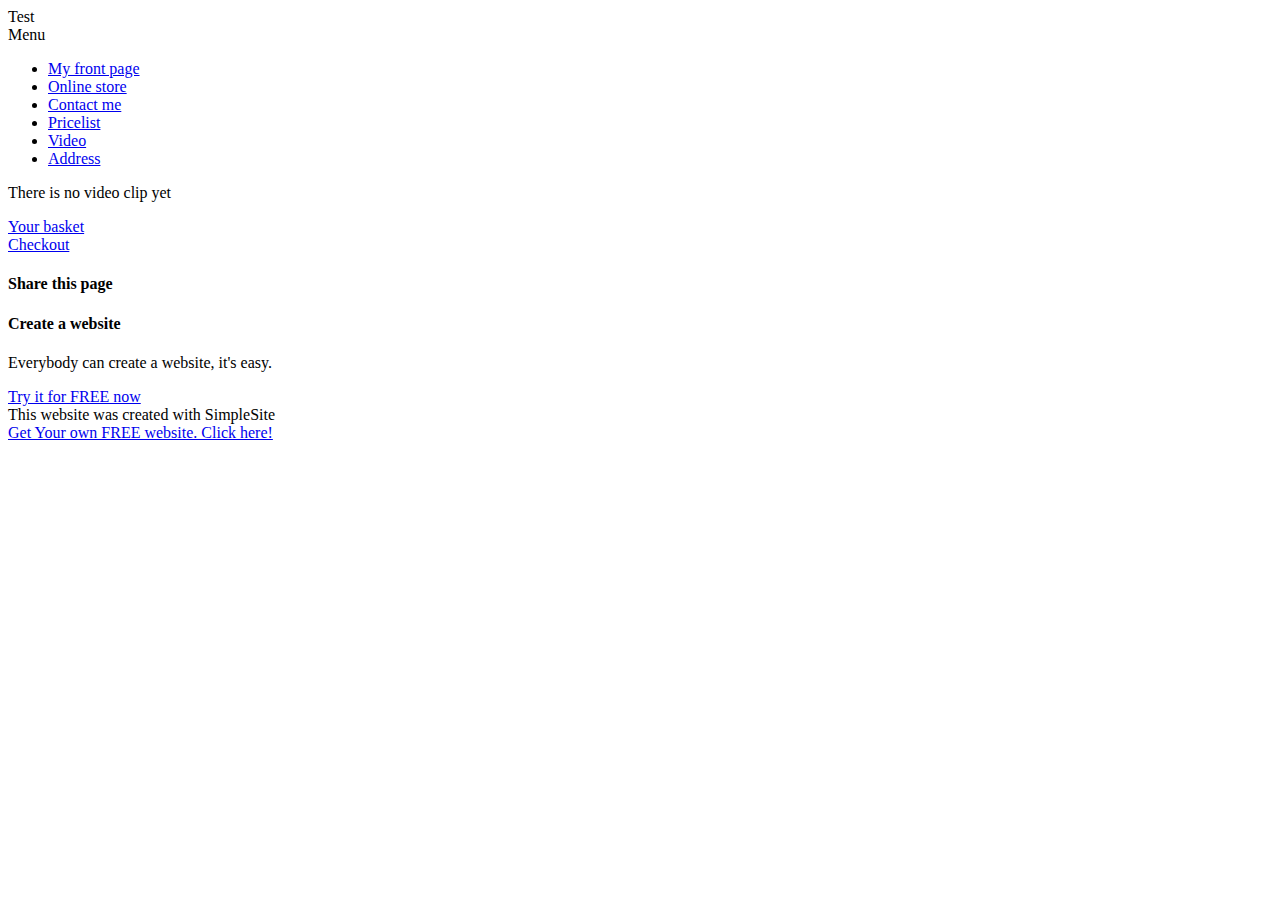
<file: simplestore/419759567.html>
<!DOCTYPE html>
<html lang="en-US">
    
<!-- Mirrored from naitiksoftwares.simplesite.com/419759567 by HTTrack Website Copier/3.x [XR&CO'2014], Mon, 17 Aug 2015 12:33:27 GMT -->
<!-- Added by HTTrack --><meta http-equiv="content-type" content="text/html;charset=utf-8" /><!-- /Added by HTTrack -->
<head>
        <title>Video - naitiksoftwares.simplesite.com</title>
<meta property="og:site_name" content="SimpleSite.com" />
<meta property="og:url" content="419759567.html" />
<meta property="og:title" content="Test" />
<meta property="og:updated_time" content="2015-08-17T14:33:06.5582564+02:00" />
<meta property="og:type" content="website" />
<meta name="robots" content="nofollow" />
<meta charset="utf-8" />
<meta name="viewport" content="width=device-width, initial-scale=1.0" />
<meta http-equiv="X-UA-Compatible" content="IE=edge" />
<meta name="description" content="Test - http://naitiksoftwares.simplesite.com/" />
        <link rel="stylesheet" type="text/css" href="http://css.simplesite.com/01/53/8213249.design.v26089.css?h=8c84755aa000f51e44c2dcf8f93e0c2185b07aa4077aff60c0988f29ebffe37f" />
<link rel="canonical" href="http://naitiksoftwares.simplesite.com/419759567" />
<link rel="stylesheet" type="text/css" href="http://naitiksoftwares.simplesite.com/Images/jplayer/skin/pink.flag/css/jplayer.pink.flag.min.css" />
        <script type="text/javascript" src="http://naitiksoftwares.simplesite.com/userPages/pages/FrontendAppLocalePage.aspx?CultureKey=en-US"></script>
                <script type="text/javascript" src="http://css.simplesite.com/c/js/frontendApp.min.js?_v=b675f22b7d93fa31e11dafe8726a8706"></script>
        <script type="text/javascript">if(typeof window.jQuery=="undefined"){(function(){var a=document.createElement("script");a.type="text/javascript";a.src="http://naitiksoftwares.simplesite.com/c/js/version3/frontendApp/init/frontendApp.min.js?_v=b675f22b7d93fa31e11dafe8726a8706";document.getElementsByTagName('head')[0].appendChild(a);})();}</script>

                <script type="text/javascript">$(function (){if($('#css_simplesite_com_fallback').is(':visible') === true) { $('<link rel="stylesheet" type="text/css" href="http://naitiksoftwares.simplesite.com/d/designs/8213249.design.v26089.css" />').appendTo('head'); } });</script>
    </head>
    <body data-pid="419759567" data-iid="">
        
        
        <div class="container-fluid site-wrapper"> <!-- this is the Sheet -->
            <div class="container-fluid header-wrapper " id="header"> <!-- this is the Header Wrapper -->
    <div class="container">
<div class="title-wrapper">
	<div class="title-wrapper-inner">
	    <a rel="nofollow"  class="logo title-only" href="http://naitiksoftwares.simplesite.com/">
	        
	    </a>
	    <div class="title title-only">
	        Test
	    </div>
	</div>
</div>  <!-- these are the titles -->
<div class="navbar navbar-compact">
    <div class="navbar-inner">
        <div class="container">
            <!-- .btn-navbar is used as the toggle for collapsed navbar content -->
            <a rel="nofollow"  class="btn btn-navbar" data-toggle="collapse" data-target=".nav-collapse" title="Toggle menu">
                <span class="menu-name">Menu</span>
                <span class="menu-bars">
                    <span class="icon-bar"></span>
                    <span class="icon-bar"></span>
                    <span class="icon-bar"></span>
                </span>
            </a>
            
                <a rel="nofollow"  class="btn btn-navbar btn-basket" href="http://naitiksoftwares.simplesite.com/419759400/basket#basket" title="Your basket">
                    <i class="icon-cart-empty"></i>
                    <span class="cart-number"><i class="icon-spinner icon-spin"></i></span>
                </a>


            <!-- Everything you want hidden at 940px or less, place within here -->
            <div class="nav-collapse collapse">
                <ul class="nav" id="topMenu" data-submenu="horizontal">
<li class="  ">
    <a rel="nofollow"  href="http://naitiksoftwares.simplesite.com/419759193">My front page</a>
</li><li class="  ">
    <a rel="nofollow"  href="http://naitiksoftwares.simplesite.com/419759400/category/444305/online-store">Online store</a>
</li><li class="  ">
    <a rel="nofollow"  href="http://naitiksoftwares.simplesite.com/419759517">Contact me</a>
</li><li class="  ">
    <a rel="nofollow"  href="http://naitiksoftwares.simplesite.com/419759546">Pricelist</a>
</li><li class=" active ">
    <a rel="nofollow"  href="http://naitiksoftwares.simplesite.com/419759567">Video</a>
</li><li class="  ">
    <a rel="nofollow"  href="http://naitiksoftwares.simplesite.com/419759579">Address</a>
</li>                </ul>
            </div>
        </div>
    </div>
</div>
  <!-- this is the Menu content -->
    </div>
</div>  <!-- this is the Header content -->

            <div class="container-fluid content-wrapper" id="content"> <!-- this is the Content Wrapper -->
    <div class="container">
        <div class="row-fluid content-inner">
            <div id="left" class="span9"> <!-- ADD "span12" if no sidebar, or "span9" with sidebar -->
                <div class="wrapper video">
                
<div class="content">
    <div class="section">
        <div class="content">
            <div class="video-player">
                <div class="player">
<p>There is no video clip yet</p>


                </div>
            </div>
        </div>
    </div>
</div>

                
                </div>
            </div>
            <div id="right" class="span3">
                <div class="sidebar">
            <div class="wrapper shop-box">
                <div class="content">
                    <div class="cart-icon">
    <i class="icon-cart-empty cart-icon-icon"></i>
    <span class="cart-number"><i class="icon-spinner icon-spin"></i></span>
</div>
<div class="shop-box-text">
    <a rel="nofollow"  href="http://naitiksoftwares.simplesite.com/419759400/basket#basket">
        Your basket
    </a>
</div>
<a rel="nofollow"  class="btn btn-block btn-shop-checkout hide" type="button" href="http://naitiksoftwares.simplesite.com/419759400/basket#checkout">Checkout</a>

                </div>
            </div>
            <div class="wrapper share-box">
                <div class="heading">
        <h4>Share this page</h4>
</div>

                <div class="content">
                    <div class="text-center">
    <i class="icon-spinner icon-spin icon-2x"></i>
</div>
<input id="social_hash" type="hidden" value="b=46BC2C1D2ECD18A85257A08CD5E437811C373087"/>
                </div>
            </div>
            <div class="wrapper viral-box">
                <div class="heading">
        <h4>Create a website</h4>
</div>

                <div class="content">
                    <p>Everybody can create a website, it&#39;s easy.</p>
<div class="bottom">
    <a rel="nofollow"  href="http://www.simplesite.com/pages/receive.aspx?partnerkey=123i%3arightbanner&amp;referercustomerid=14628108&amp;refererpageid=419759567" class="btn btn-block">Try it for FREE now</a>
</div>

                </div>
            </div>
</div>
            </div>
        </div>        
    </div>
</div>  <!-- the controller has determined which view to be shown in the content -->

            <div class="container-fluid footer-wrapper" id="footer"> <!-- this is the Footer Wrapper -->
    <div class="container">
        <div class="footer-info">
                <div class="footer-info-text">
                    This website was created with SimpleSite
                </div>
                            <div class="footer-powered-by">
                    <a rel="nofollow"  href="http://www.simplesite.com/">Get Your own FREE website. Click here!</a>
                </div>
        </div>
            <div class="footer-page-counter">
                <i class="icon-spin icon-spinner"></i>
            </div>
        <div id="css_simplesite_com_fallback" class="hide"></div>
    </div>
</div>  <!-- this is the Footer content -->
        </div>
        
                        
        <input type="hidden" id="anti-forgery-token" value="vFZIp11QDd7w1cZjYdzwVVw3rTHgQi1lpMMqomvLq/qGfx85dADIn6rd+jb5+yvdIjnIKNejlFu6vxL7J8Np5Z+cdDDgWZi0s0jCyuJeMC3vRStIMrjqi8Yo9AaxlO4f/ja0ztiZGjXx6U3C9terY1xTQJ7SFK05ytSA9vJBYXkYe9i4O159T+oSNIWrTBNKwJbJ99iThOQjzDLJt9eyaEtW0sQqtmqcPg3Ud1XpbPzkaMjteNDRLU18z1yPqpwZsn3Y4SHJ8MHTe5Hkfjg4sy9RZxRjQedDr0peFHY5s/Ye/hzO8UGO+N6cvWb4Wo5hM67Rerr63Dm5RqFDpjEPThej7WOvJ96SnsJqTL3shdTBObeMuXdS/G2PdSg939N084/tvl9SzVr7DUgwZcF+9G9Jh+lgyPv68xmZa/H8Q9mqtxPq0f6k3005cW3ANdHAWTWMP/TsODU4hoEOy5//UQ==" />
        
        
        <script>
    dataLayer = [{"SiteVer":"US","MainOrUser":"UserPage","PreOrFre":"Free","Language":"en","Culture":"en-US","Instrumentation":"ShowPage","Market":"US"}];
</script>
<!-- Google Tag Manager -->
<noscript><iframe src="http://www.googletagmanager.com/ns.html?id=GTM-2MMH"
height="0" width="0" style="display:none;visibility:hidden"></iframe></noscript>
<script>(function(w,d,s,l,i){{w[l]=w[l]||[];w[l].push({'gtm.start':
new Date().getTime(),event:'gtm.js'});var f=d.getElementsByTagName(s)[0],
j=d.createElement(s),dl=l!='dataLayer'?'&l='+l:'';j.async=true;j.src=
'http://www.googletagmanager.com/gtm.js?id='+i+dl;f.parentNode.insertBefore(j,f);
}})(window,document,'script','dataLayer','GTM-2MMH');</script>
<!-- End Google Tag Manager -->

        
        <!-- Remove after blog exp concludes -->
    </body>

<!-- Mirrored from naitiksoftwares.simplesite.com/419759567 by HTTrack Website Copier/3.x [XR&CO'2014], Mon, 17 Aug 2015 12:33:27 GMT -->
</html>
</file>
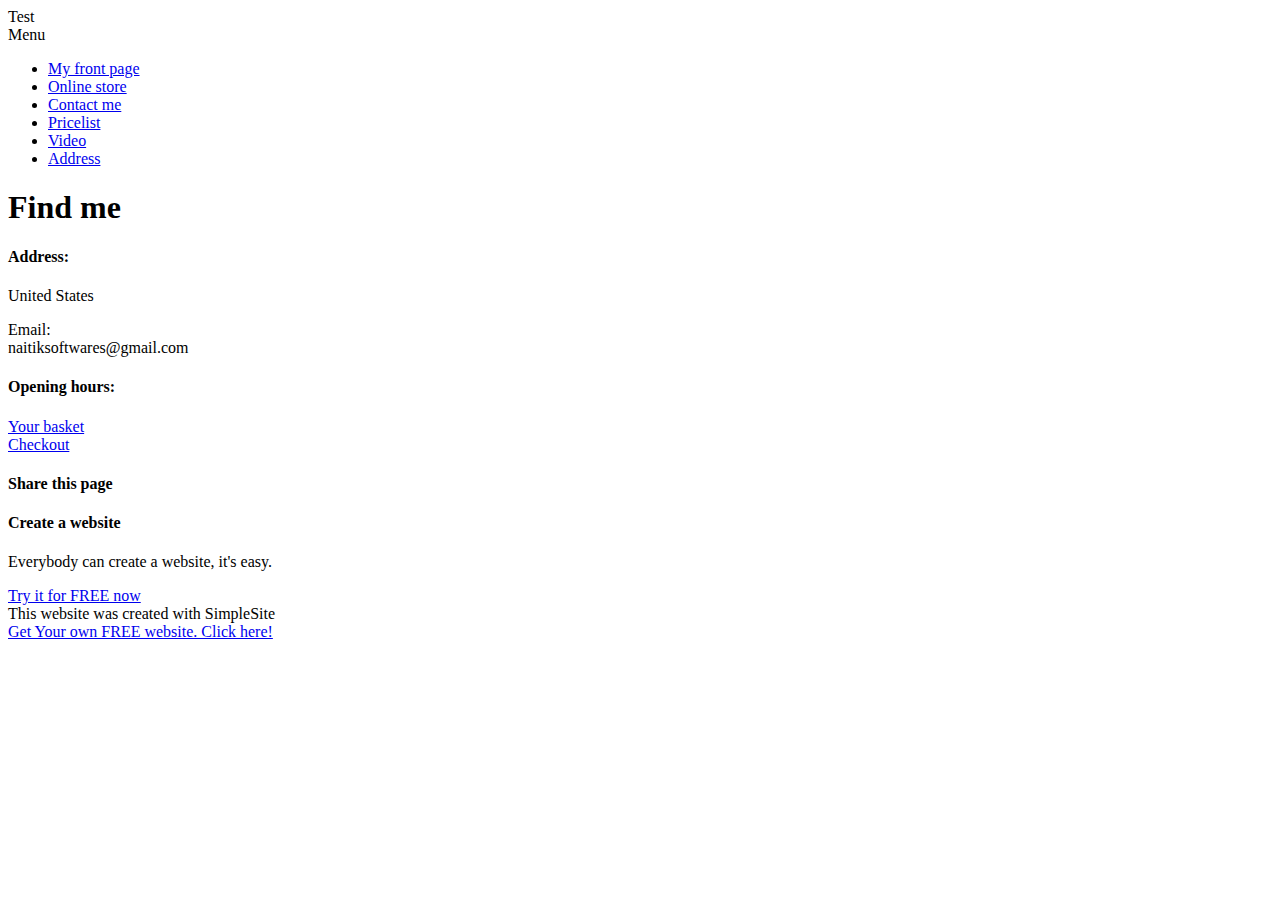
<file: simplestore/419759579.html>
<!DOCTYPE html>
<html lang="en-US">
    
<!-- Mirrored from naitiksoftwares.simplesite.com/419759579 by HTTrack Website Copier/3.x [XR&CO'2014], Mon, 17 Aug 2015 12:33:27 GMT -->
<!-- Added by HTTrack --><meta http-equiv="content-type" content="text/html;charset=utf-8" /><!-- /Added by HTTrack -->
<head>
        <title>Address - naitiksoftwares.simplesite.com</title>
<meta property="og:site_name" content="SimpleSite.com" />
<meta property="og:url" content="419759579.html" />
<meta property="og:title" content="Find me" />
<meta property="og:image" content="http://maps.googleapis.com/maps/api/staticmap?center=%2c&amp;zoom=0&amp;size=1200x630&amp;sensor=false&amp;markers=%2c" />
<meta property="og:updated_time" content="2015-08-17T14:33:07.1402653+02:00" />
<meta property="og:type" content="website" />
<meta name="robots" content="nofollow" />
<meta charset="utf-8" />
<meta name="viewport" content="width=device-width, initial-scale=1.0" />
<meta http-equiv="X-UA-Compatible" content="IE=edge" />
<meta name="description" content="Test - http://naitiksoftwares.simplesite.com/" />
        <link rel="stylesheet" type="text/css" href="http://css.simplesite.com/01/53/8213249.design.v26089.css?h=8c84755aa000f51e44c2dcf8f93e0c2185b07aa4077aff60c0988f29ebffe37f" />
<link rel="canonical" href="http://naitiksoftwares.simplesite.com/419759579" />
        <script type="text/javascript" src="http://naitiksoftwares.simplesite.com/userPages/pages/FrontendAppLocalePage.aspx?CultureKey=en-US"></script>
                <script type="text/javascript" src="http://css.simplesite.com/c/js/frontendApp.min.js?_v=b675f22b7d93fa31e11dafe8726a8706"></script>
        <script type="text/javascript">if(typeof window.jQuery=="undefined"){(function(){var a=document.createElement("script");a.type="text/javascript";a.src="http://naitiksoftwares.simplesite.com/c/js/version3/frontendApp/init/frontendApp.min.js?_v=b675f22b7d93fa31e11dafe8726a8706";document.getElementsByTagName('head')[0].appendChild(a);})();}</script>

                <script type="text/javascript">$(function (){if($('#css_simplesite_com_fallback').is(':visible') === true) { $('<link rel="stylesheet" type="text/css" href="http://naitiksoftwares.simplesite.com/d/designs/8213249.design.v26089.css" />').appendTo('head'); } });</script>
    </head>
    <body data-pid="419759579" data-iid="">
        
        
        <div class="container-fluid site-wrapper"> <!-- this is the Sheet -->
            <div class="container-fluid header-wrapper " id="header"> <!-- this is the Header Wrapper -->
    <div class="container">
<div class="title-wrapper">
	<div class="title-wrapper-inner">
	    <a rel="nofollow"  class="logo title-only" href="http://naitiksoftwares.simplesite.com/">
	        
	    </a>
	    <div class="title title-only">
	        Test
	    </div>
	</div>
</div>  <!-- these are the titles -->
<div class="navbar navbar-compact">
    <div class="navbar-inner">
        <div class="container">
            <!-- .btn-navbar is used as the toggle for collapsed navbar content -->
            <a rel="nofollow"  class="btn btn-navbar" data-toggle="collapse" data-target=".nav-collapse" title="Toggle menu">
                <span class="menu-name">Menu</span>
                <span class="menu-bars">
                    <span class="icon-bar"></span>
                    <span class="icon-bar"></span>
                    <span class="icon-bar"></span>
                </span>
            </a>
            
                <a rel="nofollow"  class="btn btn-navbar btn-basket" href="http://naitiksoftwares.simplesite.com/419759400/basket#basket" title="Your basket">
                    <i class="icon-cart-empty"></i>
                    <span class="cart-number"><i class="icon-spinner icon-spin"></i></span>
                </a>


            <!-- Everything you want hidden at 940px or less, place within here -->
            <div class="nav-collapse collapse">
                <ul class="nav" id="topMenu" data-submenu="horizontal">
<li class="  ">
    <a rel="nofollow"  href="http://naitiksoftwares.simplesite.com/419759193">My front page</a>
</li><li class="  ">
    <a rel="nofollow"  href="http://naitiksoftwares.simplesite.com/419759400/category/444305/online-store">Online store</a>
</li><li class="  ">
    <a rel="nofollow"  href="http://naitiksoftwares.simplesite.com/419759517">Contact me</a>
</li><li class="  ">
    <a rel="nofollow"  href="http://naitiksoftwares.simplesite.com/419759546">Pricelist</a>
</li><li class="  ">
    <a rel="nofollow"  href="http://naitiksoftwares.simplesite.com/419759567">Video</a>
</li><li class=" active ">
    <a rel="nofollow"  href="http://naitiksoftwares.simplesite.com/419759579">Address</a>
</li>                </ul>
            </div>
        </div>
    </div>
</div>
  <!-- this is the Menu content -->
    </div>
</div>  <!-- this is the Header content -->

            <div class="container-fluid content-wrapper" id="content"> <!-- this is the Content Wrapper -->
    <div class="container">
        <div class="row-fluid content-inner">
            <div id="left" class="span9"> <!-- ADD "span12" if no sidebar, or "span9" with sidebar -->
                <div class="wrapper map-page">
                	<div class="heading">
    	<h1 class="page-title">Find me</h1>
    </div>

<div class="content">
    <div class="section">
        <div class="content">
            
            <div class="row-fluid map-page-info">
                <div class="span6">
                    <div class="item">
                        <div class="heading">
                            <h4 class="item-title map-page-title">Address:</h4>
                        </div>
                        <div class="content">
                            <div class="country">
                                 <p>United States</p>
                            </div>
    
                            <div class="row-fluid">
                                <div class="span2">
                                    
                                </div>    
                                <div class="span10">
                                    
                                </div>    
                            </div>
                            <div class="row-fluid">
                                <div class="span2">
                                    Email:
                                </div>    
                                <div class="span10">
                                    naitiksoftwares@gmail.com
                                </div>    
                            </div>
                        </div>
                    </div>
                </div>
                <div class="span6">
                    <div class="item">
                        <div class="heading">
                            <h4 class="item-title map-page-title">Opening hours:</h4>
                        </div>
                        <div class="content">
                            
                        </div>
                    </div>
                </div>
            </div>
        </div>
    </div>
    <div class="section">
        <div class="content">
            <div class="map-container">
                <div id="mapCanvas" data-ss="map" class="google-map" data-zoom="0" data-lat="" data-lng="" data-maptype="" data-bubbletext="" data-showbubble="True" data-culture="en-US"></div>
            </div>
        </div>
    </div>
</div>
                
                </div>
            </div>
            <div id="right" class="span3">
                <div class="sidebar">
            <div class="wrapper shop-box">
                <div class="content">
                    <div class="cart-icon">
    <i class="icon-cart-empty cart-icon-icon"></i>
    <span class="cart-number"><i class="icon-spinner icon-spin"></i></span>
</div>
<div class="shop-box-text">
    <a rel="nofollow"  href="http://naitiksoftwares.simplesite.com/419759400/basket#basket">
        Your basket
    </a>
</div>
<a rel="nofollow"  class="btn btn-block btn-shop-checkout hide" type="button" href="http://naitiksoftwares.simplesite.com/419759400/basket#checkout">Checkout</a>

                </div>
            </div>
            <div class="wrapper share-box">
                <div class="heading">
        <h4>Share this page</h4>
</div>

                <div class="content">
                    <div class="text-center">
    <i class="icon-spinner icon-spin icon-2x"></i>
</div>
<input id="social_hash" type="hidden" value="b=552B5984546C7FF3F8A897445B4EDC33A5DEE6"/>
                </div>
            </div>
            <div class="wrapper viral-box">
                <div class="heading">
        <h4>Create a website</h4>
</div>

                <div class="content">
                    <p>Everybody can create a website, it&#39;s easy.</p>
<div class="bottom">
    <a rel="nofollow"  href="http://www.simplesite.com/pages/receive.aspx?partnerkey=123i%3arightbanner&amp;referercustomerid=14628108&amp;refererpageid=419759579" class="btn btn-block">Try it for FREE now</a>
</div>

                </div>
            </div>
</div>
            </div>
        </div>        
    </div>
</div>  <!-- the controller has determined which view to be shown in the content -->

            <div class="container-fluid footer-wrapper" id="footer"> <!-- this is the Footer Wrapper -->
    <div class="container">
        <div class="footer-info">
                <div class="footer-info-text">
                    This website was created with SimpleSite
                </div>
                            <div class="footer-powered-by">
                    <a rel="nofollow"  href="http://www.simplesite.com/">Get Your own FREE website. Click here!</a>
                </div>
        </div>
            <div class="footer-page-counter">
                <i class="icon-spin icon-spinner"></i>
            </div>
        <div id="css_simplesite_com_fallback" class="hide"></div>
    </div>
</div>  <!-- this is the Footer content -->
        </div>
        
                        
        <input type="hidden" id="anti-forgery-token" value="vFZIp11QDd7w1cZjYdzwVVw3rTHgQi1lpMMqomvLq/qGfx85dADIn6rd+jb5+yvdIjnIKNejlFu6vxL7J8Np5Z+cdDDgWZi0s0jCyuJeMC3vRStIMrjqi8Yo9AaxlO4f/ja0ztiZGjXx6U3C9terY1xTQJ7SFK05ytSA9vJBYXkYe9i4O159T+oSNIWrTBNKwJbJ99iThOQjzDLJt9eyaEtW0sQqtmqcPg3Ud1XpbPzkaMjteNDRLU18z1yPqpwZsn3Y4SHJ8MHTe5Hkfjg4sy9RZxRjQedDr0peFHY5s/Ye/hzO8UGO+N6cvWb4Wo5hM67Rerr63Dm5RqFDpjEPThej7WOvJ96SnsJqTL3shdTBObeMuXdS/G2PdSg939N084/tvl9SzVr7DUgwZcF+9CR9AjA0XllokUiWAcHWu48bszU8voZazsyf1tEj2hKgFLcWT/iMXd6W2XzFdM8nEA==" />
        
        
        <script>
    dataLayer = [{"SiteVer":"US","MainOrUser":"UserPage","PreOrFre":"Free","Language":"en","Culture":"en-US","Instrumentation":"ShowPage","Market":"US"}];
</script>
<!-- Google Tag Manager -->
<noscript><iframe src="http://www.googletagmanager.com/ns.html?id=GTM-2MMH"
height="0" width="0" style="display:none;visibility:hidden"></iframe></noscript>
<script>(function(w,d,s,l,i){{w[l]=w[l]||[];w[l].push({'gtm.start':
new Date().getTime(),event:'gtm.js'});var f=d.getElementsByTagName(s)[0],
j=d.createElement(s),dl=l!='dataLayer'?'&l='+l:'';j.async=true;j.src=
'http://www.googletagmanager.com/gtm.js?id='+i+dl;f.parentNode.insertBefore(j,f);
}})(window,document,'script','dataLayer','GTM-2MMH');</script>
<!-- End Google Tag Manager -->

        
        <!-- Remove after blog exp concludes -->
    </body>

<!-- Mirrored from naitiksoftwares.simplesite.com/419759579 by HTTrack Website Copier/3.x [XR&CO'2014], Mon, 17 Aug 2015 12:33:28 GMT -->
</html>
</file>
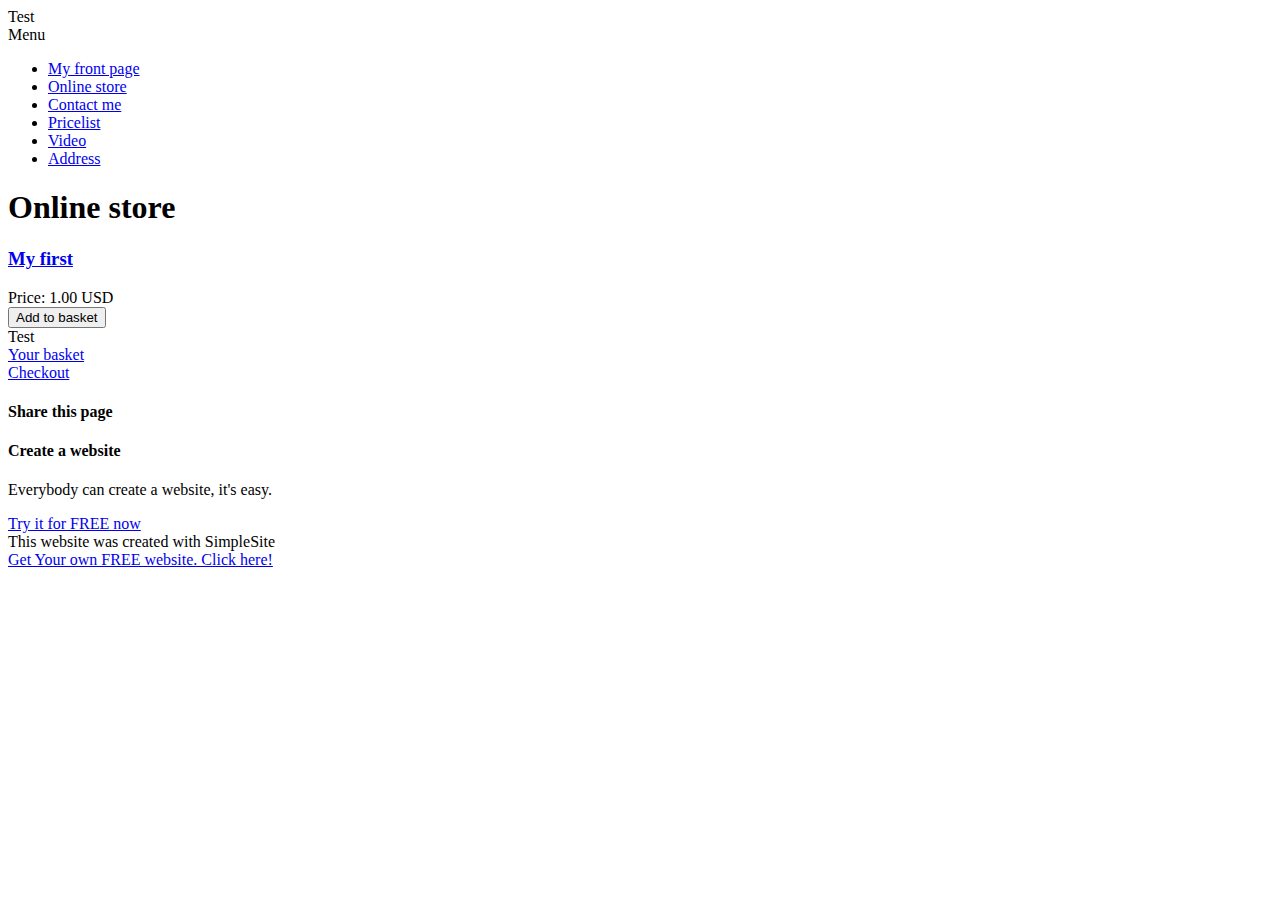
<file: simplestore/419759400/category/444305.html>
<!DOCTYPE html>
<html lang="en-US">
    
<!-- Mirrored from naitiksoftwares.simplesite.com/419759400/category/444305 by HTTrack Website Copier/3.x [XR&CO'2014], Mon, 17 Aug 2015 12:33:49 GMT -->
<!-- Added by HTTrack --><meta http-equiv="content-type" content="text/html;charset=utf-8" /><!-- /Added by HTTrack -->
<head>
        <title>Online store - naitiksoftwares.simplesite.com</title>
<meta property="og:site_name" content="SimpleSite.com" />
<meta property="og:url" content="444305.html" />
<meta property="og:title" content="Online store" />
<meta property="og:description" content="My first - 1.00 USD - Test" />
<meta property="og:updated_time" content="2015-08-17T14:33:26.4313824+02:00" />
<meta property="og:type" content="website" />
<meta name="robots" content="nofollow" />
<meta charset="utf-8" />
<meta name="viewport" content="width=device-width, initial-scale=1.0" />
<meta http-equiv="X-UA-Compatible" content="IE=edge" />
<meta name="description" content="Test - http://naitiksoftwares.simplesite.com/" />
        <link rel="stylesheet" type="text/css" href="http://css.simplesite.com/01/53/8213249.design.v26089.css?h=8c84755aa000f51e44c2dcf8f93e0c2185b07aa4077aff60c0988f29ebffe37f" />
<link rel="canonical" href="http://naitiksoftwares.simplesite.com/419759400/category/444305" />
        <script type="text/javascript" src="http://naitiksoftwares.simplesite.com/userPages/pages/FrontendAppLocalePage.aspx?CultureKey=en-US"></script>
                <script type="text/javascript" src="http://css.simplesite.com/c/js/frontendApp.min.js?_v=b675f22b7d93fa31e11dafe8726a8706"></script>
        <script type="text/javascript">if(typeof window.jQuery=="undefined"){(function(){var a=document.createElement("script");a.type="text/javascript";a.src="http://naitiksoftwares.simplesite.com/c/js/version3/frontendApp/init/frontendApp.min.js?_v=b675f22b7d93fa31e11dafe8726a8706";document.getElementsByTagName('head')[0].appendChild(a);})();}</script>

                <script type="text/javascript">$(function (){if($('#css_simplesite_com_fallback').is(':visible') === true) { $('<link rel="stylesheet" type="text/css" href="http://naitiksoftwares.simplesite.com/d/designs/8213249.design.v26089.css" />').appendTo('head'); } });</script>
    </head>
    <body data-pid="419759400" data-iid="">
        
        
        <div class="container-fluid site-wrapper"> <!-- this is the Sheet -->
            <div class="container-fluid header-wrapper " id="header"> <!-- this is the Header Wrapper -->
    <div class="container">
<div class="title-wrapper">
	<div class="title-wrapper-inner">
	    <a rel="nofollow"  class="logo title-only" href="http://naitiksoftwares.simplesite.com/">
	        
	    </a>
	    <div class="title title-only">
	        Test
	    </div>
	</div>
</div>  <!-- these are the titles -->
<div class="navbar navbar-compact">
    <div class="navbar-inner">
        <div class="container">
            <!-- .btn-navbar is used as the toggle for collapsed navbar content -->
            <a rel="nofollow"  class="btn btn-navbar" data-toggle="collapse" data-target=".nav-collapse" title="Toggle menu">
                <span class="menu-name">Menu</span>
                <span class="menu-bars">
                    <span class="icon-bar"></span>
                    <span class="icon-bar"></span>
                    <span class="icon-bar"></span>
                </span>
            </a>
            
                <a rel="nofollow"  class="btn btn-navbar btn-basket" href="http://naitiksoftwares.simplesite.com/419759400/basket#basket" title="Your basket">
                    <i class="icon-cart-empty"></i>
                    <span class="cart-number"><i class="icon-spinner icon-spin"></i></span>
                </a>


            <!-- Everything you want hidden at 940px or less, place within here -->
            <div class="nav-collapse collapse">
                <ul class="nav" id="topMenu" data-submenu="horizontal">
<li class="  ">
    <a rel="nofollow"  href="http://naitiksoftwares.simplesite.com/419759193">My front page</a>
</li><li class=" active ">
    <a rel="nofollow"  href="http://naitiksoftwares.simplesite.com/419759400/category/444305/online-store">Online store</a>
</li><li class="  ">
    <a rel="nofollow"  href="http://naitiksoftwares.simplesite.com/419759517">Contact me</a>
</li><li class="  ">
    <a rel="nofollow"  href="http://naitiksoftwares.simplesite.com/419759546">Pricelist</a>
</li><li class="  ">
    <a rel="nofollow"  href="http://naitiksoftwares.simplesite.com/419759567">Video</a>
</li><li class="  ">
    <a rel="nofollow"  href="http://naitiksoftwares.simplesite.com/419759579">Address</a>
</li>                </ul>
            </div>
        </div>
    </div>
</div>
  <!-- this is the Menu content -->
    </div>
</div>  <!-- this is the Header content -->

            <div class="container-fluid content-wrapper" id="content"> <!-- this is the Content Wrapper -->
    <div class="container">
        <div class="row-fluid content-inner">
            <div id="left" class="span9"> <!-- ADD "span12" if no sidebar, or "span9" with sidebar -->
                <div class="wrapper shop products-list">
                	<div class="heading">
    	<h1 class="page-title">Online store</h1>
    </div>

<div class="content">
    <div class="section">
        <div class="content">
            <div class="row-fluid">
                <div class="span12">
                    <div class="product">
    <div class="product-image">
<div class="no-image " title="No image available"><i class="icon-camera"></i></div>
    </div>
    <h3 class="product-title">
        <a rel="nofollow"  href="http://naitiksoftwares.simplesite.com/419759400/product/1472756/my-first?catid=444305">My first</a>
    </h3>
    <div class="product-price">
        Price: 1.00 USD
    </div>
    <div class="product-button">
        <button name="product" data-product_id="1472756" data-hassizes="False" class="btn " type="button">
    Add to basket
</button>

    </div>
    <div class="product-description">
        Test
    </div>
</div>

                </div>
            </div>
        </div>
    </div>
</div>

                
                </div>
            </div>
            <div id="right" class="span3">
                <div class="sidebar">
            <div class="wrapper shop-box">
                <div class="content">
                    <div class="cart-icon">
    <i class="icon-cart-empty cart-icon-icon"></i>
    <span class="cart-number"><i class="icon-spinner icon-spin"></i></span>
</div>
<div class="shop-box-text">
    <a rel="nofollow"  href="http://naitiksoftwares.simplesite.com/419759400/basket#basket">
        Your basket
    </a>
</div>
<a rel="nofollow"  class="btn btn-block btn-shop-checkout hide" type="button" href="http://naitiksoftwares.simplesite.com/419759400/basket#checkout">Checkout</a>

                </div>
            </div>
            <div class="wrapper share-box">
                <div class="heading">
        <h4>Share this page</h4>
</div>

                <div class="content">
                    <div class="text-center">
    <i class="icon-spinner icon-spin icon-2x"></i>
</div>
<input id="social_hash" type="hidden" value="b=9B3C8119662D3BCE0F49A54157C5EAC549CC0AC"/>
                </div>
            </div>
            <div class="wrapper viral-box">
                <div class="heading">
        <h4>Create a website</h4>
</div>

                <div class="content">
                    <p>Everybody can create a website, it&#39;s easy.</p>
<div class="bottom">
    <a rel="nofollow"  href="http://www.simplesite.com/pages/receive.aspx?partnerkey=123i%3arightbanner&amp;referercustomerid=14628108&amp;refererpageid=419759400" class="btn btn-block">Try it for FREE now</a>
</div>

                </div>
            </div>
</div>
            </div>
        </div>        
    </div>
</div>  <!-- the controller has determined which view to be shown in the content -->

            <div class="container-fluid footer-wrapper" id="footer"> <!-- this is the Footer Wrapper -->
    <div class="container">
        <div class="footer-info">
                <div class="footer-info-text">
                    This website was created with SimpleSite
                </div>
                            <div class="footer-powered-by">
                    <a rel="nofollow"  href="http://www.simplesite.com/">Get Your own FREE website. Click here!</a>
                </div>
        </div>
            <div class="footer-page-counter">
                <i class="icon-spin icon-spinner"></i>
            </div>
        <div id="css_simplesite_com_fallback" class="hide"></div>
    </div>
</div>  <!-- this is the Footer content -->
        </div>
        
                        
        <input type="hidden" id="anti-forgery-token" value="vFZIp11QDd7w1cZjYdzwVVw3rTHgQi1lpMMqomvLq/qGfx85dADIn6rd+jb5+yvdIjnIKNejlFu6vxL7J8Np5Z+cdDDgWZi0s0jCyuJeMC3vRStIMrjqi8Yo9AaxlO4f/ja0ztiZGjXx6U3C9terY1xTQJ7SFK05ytSA9vJBYXkYe9i4O159T+oSNIWrTBNKwJbJ99iThOQjzDLJt9eyaEtW0sQqtmqcPg3Ud1XpbPzkaMjteNDRLU18z1yPqpwZsn3Y4SHJ8MHTe5Hkfjg4sy9RZxRjQedDr0peFHY5s/Ye/hzO8UGO+N6cvWb4Wo5hM67Rerr63Dm5RqFDpjEPThej7WOvJ96SnsJqTL3shdTBObeMuXdS/G2PdSg939N084/tvl9SzVr7DUgwZcF+9E9BZnAEiiYHhBOvVSykuctNlH5YFuxhRlcNx/IZkLBVM1zImHGYnqUY9vzNgzoL3g==" />
        
        
        <script>
    dataLayer = [{"SiteVer":"US","MainOrUser":"UserPage","PreOrFre":"Free","Language":"en","Culture":"en-US","Instrumentation":"ShowPage","Market":"US"}];
</script>
<!-- Google Tag Manager -->
<noscript><iframe src="http://www.googletagmanager.com/ns.html?id=GTM-2MMH"
height="0" width="0" style="display:none;visibility:hidden"></iframe></noscript>
<script>(function(w,d,s,l,i){{w[l]=w[l]||[];w[l].push({'gtm.start':
new Date().getTime(),event:'gtm.js'});var f=d.getElementsByTagName(s)[0],
j=d.createElement(s),dl=l!='dataLayer'?'&l='+l:'';j.async=true;j.src=
'http://www.googletagmanager.com/gtm.js?id='+i+dl;f.parentNode.insertBefore(j,f);
}})(window,document,'script','dataLayer','GTM-2MMH');</script>
<!-- End Google Tag Manager -->

        
        <!-- Remove after blog exp concludes -->
    </body>

<!-- Mirrored from naitiksoftwares.simplesite.com/419759400/category/444305 by HTTrack Website Copier/3.x [XR&CO'2014], Mon, 17 Aug 2015 12:33:49 GMT -->
</html>
</file>
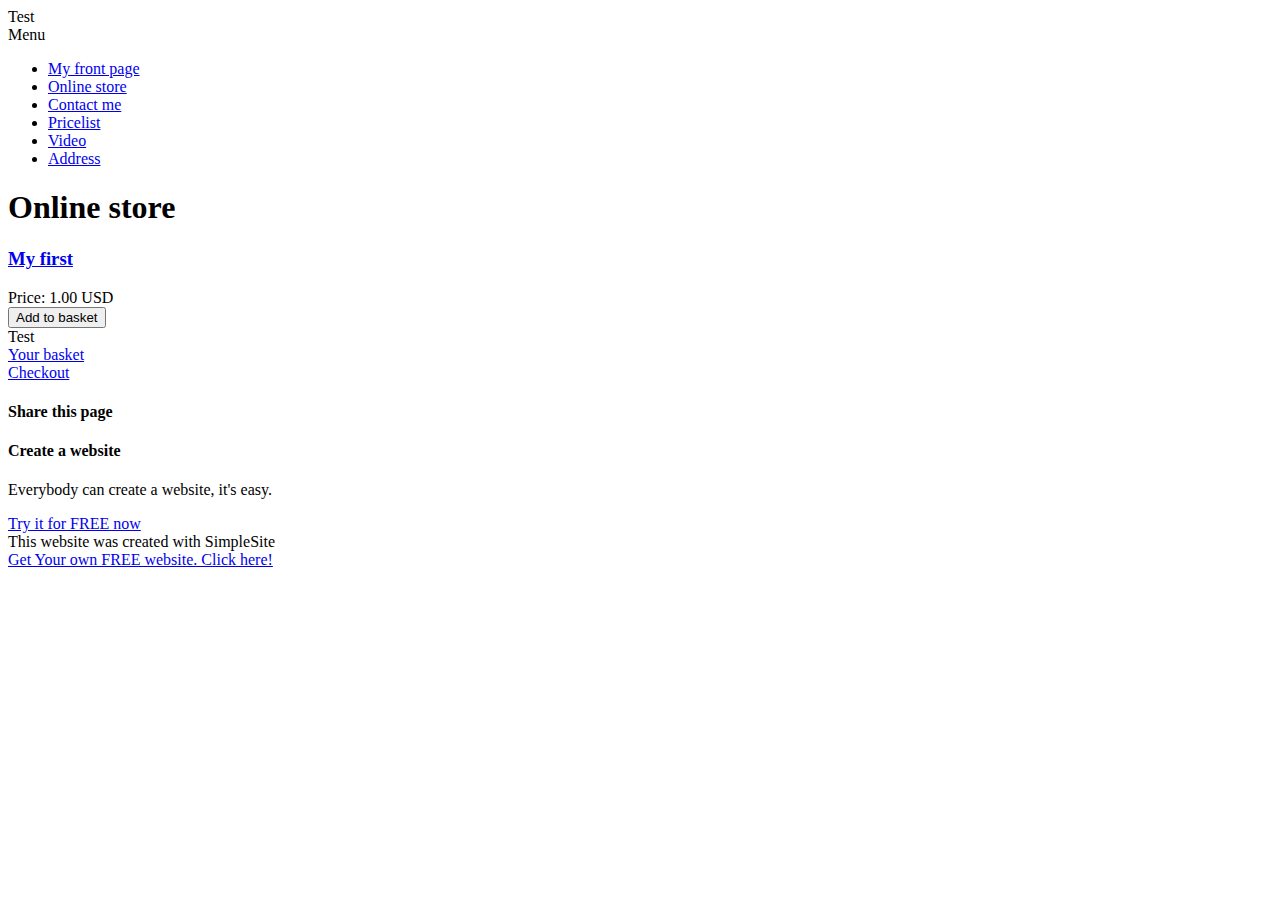
<file: simplestore/419759400/category/444305/online-store.html>
<!DOCTYPE html>
<html lang="en-US">
    
<!-- Mirrored from naitiksoftwares.simplesite.com/419759400/category/444305/online-store by HTTrack Website Copier/3.x [XR&CO'2014], Mon, 17 Aug 2015 12:33:25 GMT -->
<!-- Added by HTTrack --><meta http-equiv="content-type" content="text/html;charset=utf-8" /><!-- /Added by HTTrack -->
<head>
        <title>Online store - naitiksoftwares.simplesite.com</title>
<meta property="og:site_name" content="SimpleSite.com" />
<meta property="og:url" content="../444305.html" />
<meta property="og:title" content="Online store" />
<meta property="og:description" content="My first - 1.00 USD - Test" />
<meta property="og:updated_time" content="2015-08-17T14:33:04.5303864+02:00" />
<meta property="og:type" content="website" />
<meta name="robots" content="nofollow" />
<meta charset="utf-8" />
<meta name="viewport" content="width=device-width, initial-scale=1.0" />
<meta http-equiv="X-UA-Compatible" content="IE=edge" />
<meta name="description" content="Test - http://naitiksoftwares.simplesite.com/" />
        <link rel="stylesheet" type="text/css" href="http://css.simplesite.com/01/53/8213249.design.v26089.css?h=8c84755aa000f51e44c2dcf8f93e0c2185b07aa4077aff60c0988f29ebffe37f" />
<link rel="canonical" href="http://naitiksoftwares.simplesite.com/419759400/category/444305" />
        <script type="text/javascript" src="http://naitiksoftwares.simplesite.com/userPages/pages/FrontendAppLocalePage.aspx?CultureKey=en-US"></script>
                <script type="text/javascript" src="http://css.simplesite.com/c/js/frontendApp.min.js?_v=b675f22b7d93fa31e11dafe8726a8706"></script>
        <script type="text/javascript">if(typeof window.jQuery=="undefined"){(function(){var a=document.createElement("script");a.type="text/javascript";a.src="http://naitiksoftwares.simplesite.com/c/js/version3/frontendApp/init/frontendApp.min.js?_v=b675f22b7d93fa31e11dafe8726a8706";document.getElementsByTagName('head')[0].appendChild(a);})();}</script>

                <script type="text/javascript">$(function (){if($('#css_simplesite_com_fallback').is(':visible') === true) { $('<link rel="stylesheet" type="text/css" href="http://naitiksoftwares.simplesite.com/d/designs/8213249.design.v26089.css" />').appendTo('head'); } });</script>
    </head>
    <body data-pid="419759400" data-iid="">
        
        
        <div class="container-fluid site-wrapper"> <!-- this is the Sheet -->
            <div class="container-fluid header-wrapper " id="header"> <!-- this is the Header Wrapper -->
    <div class="container">
<div class="title-wrapper">
	<div class="title-wrapper-inner">
	    <a rel="nofollow"  class="logo title-only" href="http://naitiksoftwares.simplesite.com/">
	        
	    </a>
	    <div class="title title-only">
	        Test
	    </div>
	</div>
</div>  <!-- these are the titles -->
<div class="navbar navbar-compact">
    <div class="navbar-inner">
        <div class="container">
            <!-- .btn-navbar is used as the toggle for collapsed navbar content -->
            <a rel="nofollow"  class="btn btn-navbar" data-toggle="collapse" data-target=".nav-collapse" title="Toggle menu">
                <span class="menu-name">Menu</span>
                <span class="menu-bars">
                    <span class="icon-bar"></span>
                    <span class="icon-bar"></span>
                    <span class="icon-bar"></span>
                </span>
            </a>
            
                <a rel="nofollow"  class="btn btn-navbar btn-basket" href="http://naitiksoftwares.simplesite.com/419759400/basket#basket" title="Your basket">
                    <i class="icon-cart-empty"></i>
                    <span class="cart-number"><i class="icon-spinner icon-spin"></i></span>
                </a>


            <!-- Everything you want hidden at 940px or less, place within here -->
            <div class="nav-collapse collapse">
                <ul class="nav" id="topMenu" data-submenu="horizontal">
<li class="  ">
    <a rel="nofollow"  href="http://naitiksoftwares.simplesite.com/419759193">My front page</a>
</li><li class=" active ">
    <a rel="nofollow"  href="http://naitiksoftwares.simplesite.com/419759400/category/444305/online-store">Online store</a>
</li><li class="  ">
    <a rel="nofollow"  href="http://naitiksoftwares.simplesite.com/419759517">Contact me</a>
</li><li class="  ">
    <a rel="nofollow"  href="http://naitiksoftwares.simplesite.com/419759546">Pricelist</a>
</li><li class="  ">
    <a rel="nofollow"  href="http://naitiksoftwares.simplesite.com/419759567">Video</a>
</li><li class="  ">
    <a rel="nofollow"  href="http://naitiksoftwares.simplesite.com/419759579">Address</a>
</li>                </ul>
            </div>
        </div>
    </div>
</div>
  <!-- this is the Menu content -->
    </div>
</div>  <!-- this is the Header content -->

            <div class="container-fluid content-wrapper" id="content"> <!-- this is the Content Wrapper -->
    <div class="container">
        <div class="row-fluid content-inner">
            <div id="left" class="span9"> <!-- ADD "span12" if no sidebar, or "span9" with sidebar -->
                <div class="wrapper shop products-list">
                	<div class="heading">
    	<h1 class="page-title">Online store</h1>
    </div>

<div class="content">
    <div class="section">
        <div class="content">
            <div class="row-fluid">
                <div class="span12">
                    <div class="product">
    <div class="product-image">
<div class="no-image " title="No image available"><i class="icon-camera"></i></div>
    </div>
    <h3 class="product-title">
        <a rel="nofollow"  href="http://naitiksoftwares.simplesite.com/419759400/product/1472756/my-first?catid=444305">My first</a>
    </h3>
    <div class="product-price">
        Price: 1.00 USD
    </div>
    <div class="product-button">
        <button name="product" data-product_id="1472756" data-hassizes="False" class="btn " type="button">
    Add to basket
</button>

    </div>
    <div class="product-description">
        Test
    </div>
</div>

                </div>
            </div>
        </div>
    </div>
</div>

                
                </div>
            </div>
            <div id="right" class="span3">
                <div class="sidebar">
            <div class="wrapper shop-box">
                <div class="content">
                    <div class="cart-icon">
    <i class="icon-cart-empty cart-icon-icon"></i>
    <span class="cart-number"><i class="icon-spinner icon-spin"></i></span>
</div>
<div class="shop-box-text">
    <a rel="nofollow"  href="http://naitiksoftwares.simplesite.com/419759400/basket#basket">
        Your basket
    </a>
</div>
<a rel="nofollow"  class="btn btn-block btn-shop-checkout hide" type="button" href="http://naitiksoftwares.simplesite.com/419759400/basket#checkout">Checkout</a>

                </div>
            </div>
            <div class="wrapper share-box">
                <div class="heading">
        <h4>Share this page</h4>
</div>

                <div class="content">
                    <div class="text-center">
    <i class="icon-spinner icon-spin icon-2x"></i>
</div>
<input id="social_hash" type="hidden" value="b=9B3C8119662D3BCE0F49A54157C5EAC549CC0AC"/>
                </div>
            </div>
            <div class="wrapper viral-box">
                <div class="heading">
        <h4>Create a website</h4>
</div>

                <div class="content">
                    <p>Everybody can create a website, it&#39;s easy.</p>
<div class="bottom">
    <a rel="nofollow"  href="http://www.simplesite.com/pages/receive.aspx?partnerkey=123i%3arightbanner&amp;referercustomerid=14628108&amp;refererpageid=419759400" class="btn btn-block">Try it for FREE now</a>
</div>

                </div>
            </div>
</div>
            </div>
        </div>        
    </div>
</div>  <!-- the controller has determined which view to be shown in the content -->

            <div class="container-fluid footer-wrapper" id="footer"> <!-- this is the Footer Wrapper -->
    <div class="container">
        <div class="footer-info">
                <div class="footer-info-text">
                    This website was created with SimpleSite
                </div>
                            <div class="footer-powered-by">
                    <a rel="nofollow"  href="http://www.simplesite.com/">Get Your own FREE website. Click here!</a>
                </div>
        </div>
            <div class="footer-page-counter">
                <i class="icon-spin icon-spinner"></i>
            </div>
        <div id="css_simplesite_com_fallback" class="hide"></div>
    </div>
</div>  <!-- this is the Footer content -->
        </div>
        
                        
        <input type="hidden" id="anti-forgery-token" value="vFZIp11QDd7w1cZjYdzwVVw3rTHgQi1lpMMqomvLq/qGfx85dADIn6rd+jb5+yvdIjnIKNejlFu6vxL7J8Np5Z+cdDDgWZi0s0jCyuJeMC3vRStIMrjqi8Yo9AaxlO4f/ja0ztiZGjXx6U3C9terY1xTQJ7SFK05ytSA9vJBYXkYe9i4O159T+oSNIWrTBNKwJbJ99iThOQjzDLJt9eyaEtW0sQqtmqcPg3Ud1XpbPzkaMjteNDRLU18z1yPqpwZsn3Y4SHJ8MHTe5Hkfjg4sy9RZxRjQedDr0peFHY5s/Ye/hzO8UGO+N6cvWb4Wo5hM67Rerr63Dm5RqFDpjEPThej7WOvJ96SnsJqTL3shdTBObeMuXdS/G2PdSg939N084/tvl9SzVr7DUgwZcF+9LJJfkF+igLojTrhf4FHvXfe1M7vHHKi+VIwntlMBsTpqWE/JviXc4bj/ei1NqyUlw==" />
        
        
        <script>
    dataLayer = [{"SiteVer":"US","MainOrUser":"UserPage","PreOrFre":"Free","Language":"en","Culture":"en-US","Instrumentation":"ShowPage","Market":"US"}];
</script>
<!-- Google Tag Manager -->
<noscript><iframe src="http://www.googletagmanager.com/ns.html?id=GTM-2MMH"
height="0" width="0" style="display:none;visibility:hidden"></iframe></noscript>
<script>(function(w,d,s,l,i){{w[l]=w[l]||[];w[l].push({'gtm.start':
new Date().getTime(),event:'gtm.js'});var f=d.getElementsByTagName(s)[0],
j=d.createElement(s),dl=l!='dataLayer'?'&l='+l:'';j.async=true;j.src=
'http://www.googletagmanager.com/gtm.js?id='+i+dl;f.parentNode.insertBefore(j,f);
}})(window,document,'script','dataLayer','GTM-2MMH');</script>
<!-- End Google Tag Manager -->

        
        <!-- Remove after blog exp concludes -->
    </body>

<!-- Mirrored from naitiksoftwares.simplesite.com/419759400/category/444305/online-store by HTTrack Website Copier/3.x [XR&CO'2014], Mon, 17 Aug 2015 12:33:27 GMT -->
</html>
</file>
<file: consulting/css/style.css>
/* Getting the new tags to behave */
article, aside, audio, canvas, command, datalist, details, embed, figcaption, figure, footer, header, hgroup, keygen, meter, nav, output, progress, section, source, video {display:block}
mark, rp, rt, ruby, summary, time {display:inline}

/* Global properties ======================================================== */
html {width:100%}

body {font-family:Arial, Helvetica, sans-serif; font-size:100%; color:#333; width:100%; background:#f1f1f1}
.ic {border:0;float:right;background:#fff;color:#f00;width:50%;line-height:10px;font-size:10px;margin:-220% 0 0 0;overflow:hidden;padding:0}
.main {
	width:960px; 	
	padding:0;
	margin:0 auto;
	font-size:0.8125em;
	line-height:1.3846em;
}

a {color:#39b9d6; outline:none}
a:hover {text-decoration:none}


.wrapper {width:100%; overflow:hidden; position:relative}
.extra-wrap {overflow:hidden}
 
p {margin-bottom:18px}
.p1 {margin-bottom:8px}
.p2 {margin-bottom:15px}
.p3 {margin-bottom:30px}
.p4 {margin-bottom:40px}
.p5 {margin-bottom:50px}

.reg {text-transform:uppercase}

.fleft {float:left}
.fright {float:right}

.alignright {text-align:right}
.aligncenter {text-align:center}


.color-1 {color:#fff}
.color-2 {color:#333}
.color-3 {color:#39b9d6}

.img-border {border:1px solid #fff}

/*********************************boxes**********************************/
.indent {padding:20px}
.indent-top {padding-top:24px}
.indent-left {padding-left:2px}
.indent-left2 {padding-left:40px}
.indent-left3 {padding-left:20px}
.indent-left4 {padding-left:10px}
.indent-right {padding-right:50px}

.indent-bot {margin-bottom:20px}
.indent-bot2 {margin-bottom:28px}

.prev-indent-bot {margin-bottom:10px}
.img-indent-bot {margin-bottom:25px}
.margin-bot {margin-bottom:35px}

.img-indent {float:left; margin:0 20px 0px 0}	
.img-indent2 {float:left; margin:0 15px 0px 0}	
.img-indent3 {float:left; margin:0 6px 0px 0}	

.buttons a:hover {cursor:pointer}

.menu li a,
.list-1 li a,
.list-2 li a,
.link,
.button,
h1 a {text-decoration:none}	

/*********************************header*************************************/
header {
	width:100%;
	position:relative; 
	z-index:2;
}
.row-top {
	width:100%;
	height:124px;
	background:#131313 url(../images/row-top-tail.jpg) center top repeat-x;
	overflow:hidden;
}

h1 {
	padding:43px 0 0 7px; 
	position:relative;
	float:left;
}
	h1 a {
		display:block; 
		width:299px;
		height:44px;
		text-indent:-9999em;
		background:url(../images/logo.png) 0 0 no-repeat;
	}
	
/***** search form *****/
#search-form {
	padding:45px 10px 0 0;
	float:right;
}
#search-form fieldset {
	position:relative; 
	width:100%; 
	display:block; 
	overflow:hidden;
}
#search-form .search-field {
	float:right;
	width:300px;
	height:34px;
	background:url(../images/search-bg.jpg) 0 0 no-repeat; 
}
#search-form input {
	width:245px; 
	font-size:14px;
	line-height:1.25em;
	padding:9px 15px 9px; 
	font-family:Arial, Helvetica, sans-serif; 
	color:#646458;
	background:none;
	border:none;
	margin:0;
	outline:none;
}
#search-form .search-button {
	display:block; 
	width:20px;
	height:21px;
	text-indent:-5000px;
	background:url(../images/search-icon.png) left top no-repeat;
	position:absolute;
	right:7px;
	top:7px;
}
	
/***** menu *****/
.menu-row {
	width:100%;
	background:url(../images/menu-row-tail.gif) center top repeat-x #178fbe;
}
.menu-bg {
	width:100%;
	background:url(../images/menu-bg.jpg) center top no-repeat;
}
.menu {
	padding:0 0 0 0; 
	background:url(../images/menu-spacer.gif) left top no-repeat;
}
.menu li {
	float:left; 
	position:relative;
	background:url(../images/menu-spacer.gif) right top no-repeat;
	padding-right:2px;
}
.menu li a {
	display:block; 
	font-size:18px; 
	line-height:3em; 
	width:189px;
	padding:8px 0 8px;
	text-align:center;
	color:#fff; 
	text-transform:uppercase; 
	letter-spacing:-1px;
}
.menu li.active a,
.menu > li > a:hover {color:#000}

.row-bot {
	width:100%;
	min-height:20px;
	background:url(../images/row-bot-tail2.gif) center top repeat-x;
}
	#page1 .row-bot {background-image:url(../images/row-bot-tail.gif)}
.center-shadow {
	width:100%;
	height:100%;
	min-height:20px;
	background:url(../images/center-shadow2.jpg) center top no-repeat;
}
	#page1 .center-shadow {background:url(../images/center-shadow.png) center top no-repeat}

/********************
 * FEATURE CAROUSEL *
 ********************/
.carousel-container {
  position:relative;
  width:960px;
  margin:0 auto;
}
#carousel {
  height:449px;
  width:960px;
  position:relative;
}
.carousel-image {
  border:0;
  display:block;
}
.carousel-feature {
  position:absolute;
  top:-1000px;
  left:-1000px;
  cursor:pointer;
}

/*********************************content*************************************/
#content {
	width:100%; 
	border-top:1px solid #fff;
	background:url(../images/content-tail.gif) center top repeat-x #f1f1f1;
	padding:0;
	position:relative;
	z-index:1;
}
	#page1 #content {border-top:none; background:none; padding:43px 0 60px}

.content-bg {
	width:100%;
	padding:24px 0 49px;
	background:url(../images/content-bg.jpg) center top no-repeat;
}

h3 {
	font-size:26px; 
	line-height:2em; 
	color:#333;
	margin-bottom:3px;
}
h4 {
	font-size:17px; 
	line-height:1.2em; 
	color:#39b9d6;
	text-transform:uppercase;
}
	h4 em {
		display:block;
		color:#333;
		text-transform:none;
	}
	h4 strong {
		display:block;
		margin-top:-3px;
	}
h6 {color:#000}

.text-1 {
	display:block;
	font-size:18px;
	line-height:24px;
	color:#999;
}
.text-2 {
	display:block;
	color:#929292;
}

.title {
	display:block;
	font-size:18px;
	line-height:24px;
	color:#39b9d6;
}

.border-bot {
	width:100%; 
	padding-bottom:20px; 
	background:url(../images/pic-1.gif) 0 bottom repeat-x;
}

.box {
	width:278px; 
	background:url(../images/box-tail.gif) 0 0 repeat-x #1896c1;
}
	.box .padding {padding:15px 10px 15px 20px}
	.box a {
		display:inline-block;
		padding-right:18px;
		font-size:18px;
		line-height:1.222em;
		color:#fff;
		background:url(../images/marker-3.gif) right 8px no-repeat;
		text-transform:uppercase;
		text-decoration:none;
		-webkit-transition: all 0.25s ease;
		-moz-transition: all 0.25s ease;
		-o-transition: all 0.25s ease;
		transition: all 0.25s ease;
	}
	.box a:hover {padding-right:25px}

.list-1 li {
	line-height:18px; 
	padding:6px 0 6px 24px; 
	background:url(../images/marker-2.png) 0 8px no-repeat;
}
	.list-1 li a {
		display:inline-block;
		color:#333;
	}
	.list-1 li a:hover {text-decoration:underline}

.link:hover {text-decoration:underline} 

.link-1 {
	display:inline-block; 
	padding-right:15px; 
	background:url(../images/marker-1.gif) right 8px no-repeat;
}

dl span {float:left; width:88px}

/***** contact form *****/
#contact-form {width:580px}
#contact-form label {
	display:block; 
	height:44px;
}
#contact-form input {
	width:548px; 
	font-size:15px; 
	line-height:1.2em;
	color:#a0a0a0; 
	padding:8px 15px; 
	margin:0; 
	font-family:Arial, Helvetica, sans-serif; 
	border:1px solid #fff; 
	background:url(../images/input-tail.gif) 0 0 repeat-x #e6e6e6;
	outline:none;
}
#contact-form textarea {
	height:158px; 
	overflow:auto; 
	width:548px; 
	font-size:15px; 
	line-height:1.2em;
	color:#a0a0a0; 
	padding:7px 15px; 
	margin:0; 
	font-family:Arial, Helvetica, sans-serif; 
	border:1px solid #fff; 
	background:url(../images/text-area-tail.gif) 0 0 repeat-x #e5e5e5;
	outline:none;
}
.buttons {padding-top:17px; text-align:right}
.buttons a {margin-left:30px}

#contact-form2 {
	display:block;
	width:580px;
}
	#contact-form2 label {
		display:block; 
		height:30px; 
		overflow:hidden;
	}
	#contact-form2 input {
		float:left; 
		width:485px; 
		font-size:12px; 
		line-height:1.25em;
		color:#333;
		padding:3px 10px; 
		margin:0; 
		font-family:Arial, Helvetica, sans-serif; 
		border:none; 
		background:#fff;
		outline:none;
	}
	#contact-form2 textarea {
		float:left;
		height:240px; 
		width:485px; 
		font-size:12px; 
		line-height:1.25em;
		color:#333;
		padding:3px 10px; 
		margin:0; 
		font-family:Arial, Helvetica, sans-serif; 
		border:none; 
		background:#fff;
		overflow:auto;
		outline:none;
	}
.text-form {
	float:left; 
	display:block; 
	font-size:13px;
	line-height:24px;
	width:74px; 
	color:#333;
	font-family:Arial, Helvetica, sans-serif;
}

.buttons2 {padding:10px 10px 0 0; text-align:right}
.buttons2 a {margin-left:35px}
		
/****************************footer************************/
footer {
	width:100%; 
	min-height:395px;
	height: auto;
	color:#999;
	background:url(../images/footer-tail.gif) center top repeat;
	position:relative;
	z-index:9;
}
footer .padding {padding:35px 0 0}
footer h4 {color:#fff; margin-bottom:18px}

	.list-services li {
		font-size:18px;
		line-height:35px;
		text-transform:uppercase;
		padding-bottom:9px;
	}
	.list-services a {
		display:inline-block;
		text-decoration:none;
		color:#999;
		padding-left:54px;
		background:url(../images/social-icons.png) 0 0px no-repeat;
	}
	.list-services a.item-1 {background-position:0 -44px}
	.list-services a.item-2 {background-position:0 -88px}
	.list-services a.item-3 {background-position:0 -132px}
	
/*********extra***********/
.block {height:395px}
.extra {
	min-height:100%; 
	height:auto !important; 
	height:100%; 
	margin: 0 auto -395px; 
	position:relative;
	overflow:hidden;
} 
html, body {height:100%}
</file>
<file: consulting/css/zerogrid.css>
/*
Zerotheme.com | Free Html5 Responsive Templates
Zerogrid - A Single Grid System for Responsive Design
Author: Kimmy
Version : 2.1
Author URI: http://www.zerotheme.com/
*/
/* -------------------------------------------- */
/* ------------------Grid System--------------- */ 
.zerogrid{ width: 100%; position: relative; margin: 0 auto; padding: 0px;}
.zerogrid:after { content: "\0020"; display: block; height: 0; clear: both; visibility: hidden; }

.zerogrid .row{}
.zerogrid .row:before,.row:after { content: '\0020'; display: block; overflow: hidden; visibility: hidden; width: 0; height: 0; }
.zerogrid .row:after{clear: both; }
.zerogrid .row{zoom: 1;}

.zerogrid .wrap-col{margin:10px;}

.zerogrid .col-1-2, .zerogrid .col-1-3, .zerogrid .col-2-3, .zerogrid .col-1-4, .zerogrid .col-2-4, .zerogrid .col-3-4, .zerogrid .col-1-5, .zerogrid .col-2-5, .zerogrid .col-3-5, .zerogrid .col-4-5, .zerogrid .col-1-6, .zerogrid .col-2-6, .zerogrid .col-3-6, .zerogrid .col-4-6, .zerogrid .col-5-6{float:left; display: inline-block;}

.zerogrid .col-full{width:100%;}

.zerogrid .col-1-2{width:50%;}

.zerogrid .col-1-3{width:33.33%;}
.zerogrid .col-2-3{width:66.66%;}

.zerogrid .col-1-4{width:25%;}
.zerogrid .col-2-4{width:50%;}
.zerogrid .col-3-4{width:75%;}

.zerogrid .col-1-5{width:20%;}
.zerogrid .col-2-5{width:40%;}
.zerogrid .col-3-5{width:60%;}
.zerogrid .col-4-5{width:80%;}

.zerogrid .col-1-6{width:16.66%;}
.zerogrid .col-2-6{width:33.33%;}
.zerogrid .col-3-6{width:50%;}
.zerogrid .col-4-6{width:66.66%;}
.zerogrid .col-5-6{width:83.33%;}

@media only screen and (min-width: 768px) and (max-width: 959px) {
	.zerogrid{width:100%;}
}

@media only screen and (max-width: 767px) {
	.zerogrid{width:100%;}
}

@media only screen and (min-width: 620px) and (max-width: 767px) {
	.zerogrid{width:100%;}
}

@media only screen and (max-width: 619px) {
	.zerogrid, .zerogrid .col-1-2, .zerogrid .col-1-3, .zerogrid .col-2-3, .zerogrid .col-1-4, .zerogrid .col-2-4, .zerogrid .col-3-4, .zerogrid .col-1-5, .zerogrid .col-2-5, .zerogrid .col-3-5, .zerogrid .col-4-5, .zerogrid .col-1-6, .zerogrid .col-2-6, .zerogrid .col-3-6, .zerogrid .col-4-6, .zerogrid .col-5-6{width:100%;}
}
</file>
<file: consulting/css/responsive.css>
/*
Free Html5 Responsive Templates
Author: Kimmy Tran
Author URI: http://www.zerotheme.com/
*/
html {
   -webkit-text-size-adjust: none;
}
.video embed,
.video object,
.video iframe {
   width: 100%;
   height: auto;
}
img{
	max-width:100%;
	height: auto;
   	width: auto\9; /* ie8 */
}

/*------------------------*/

@media only screen and (max-width: 979px) {
}
@media only screen and (max-width: 820px){
	.row-bot{display: none;}
	.row-top {height:174px;}
	.main {width: 100%;}
	.menu-row, .menu-bg, .menu{background: none;}
	.menu li {
		background:url(../images/menu-row-tail.gif) center top repeat-x #178fbe;
		margin: 5px;
	}
	.menu li a {
		font-size:16px; 
		line-height:2em; 
		width:129px;
		padding:8px 0 8px;
	}
	#contact-form, #contact-form textarea, #contact-form input{width: 95%;}
	
	#contact-form2{width: 95%;}
	#contact-form2 input{width: 70%;}
	#contact-form2 textarea{width: 90%;}
}
@media only screen and (max-width: 600px) {
}
@media only screen and (max-width: 420px) {
	
}
</file>
